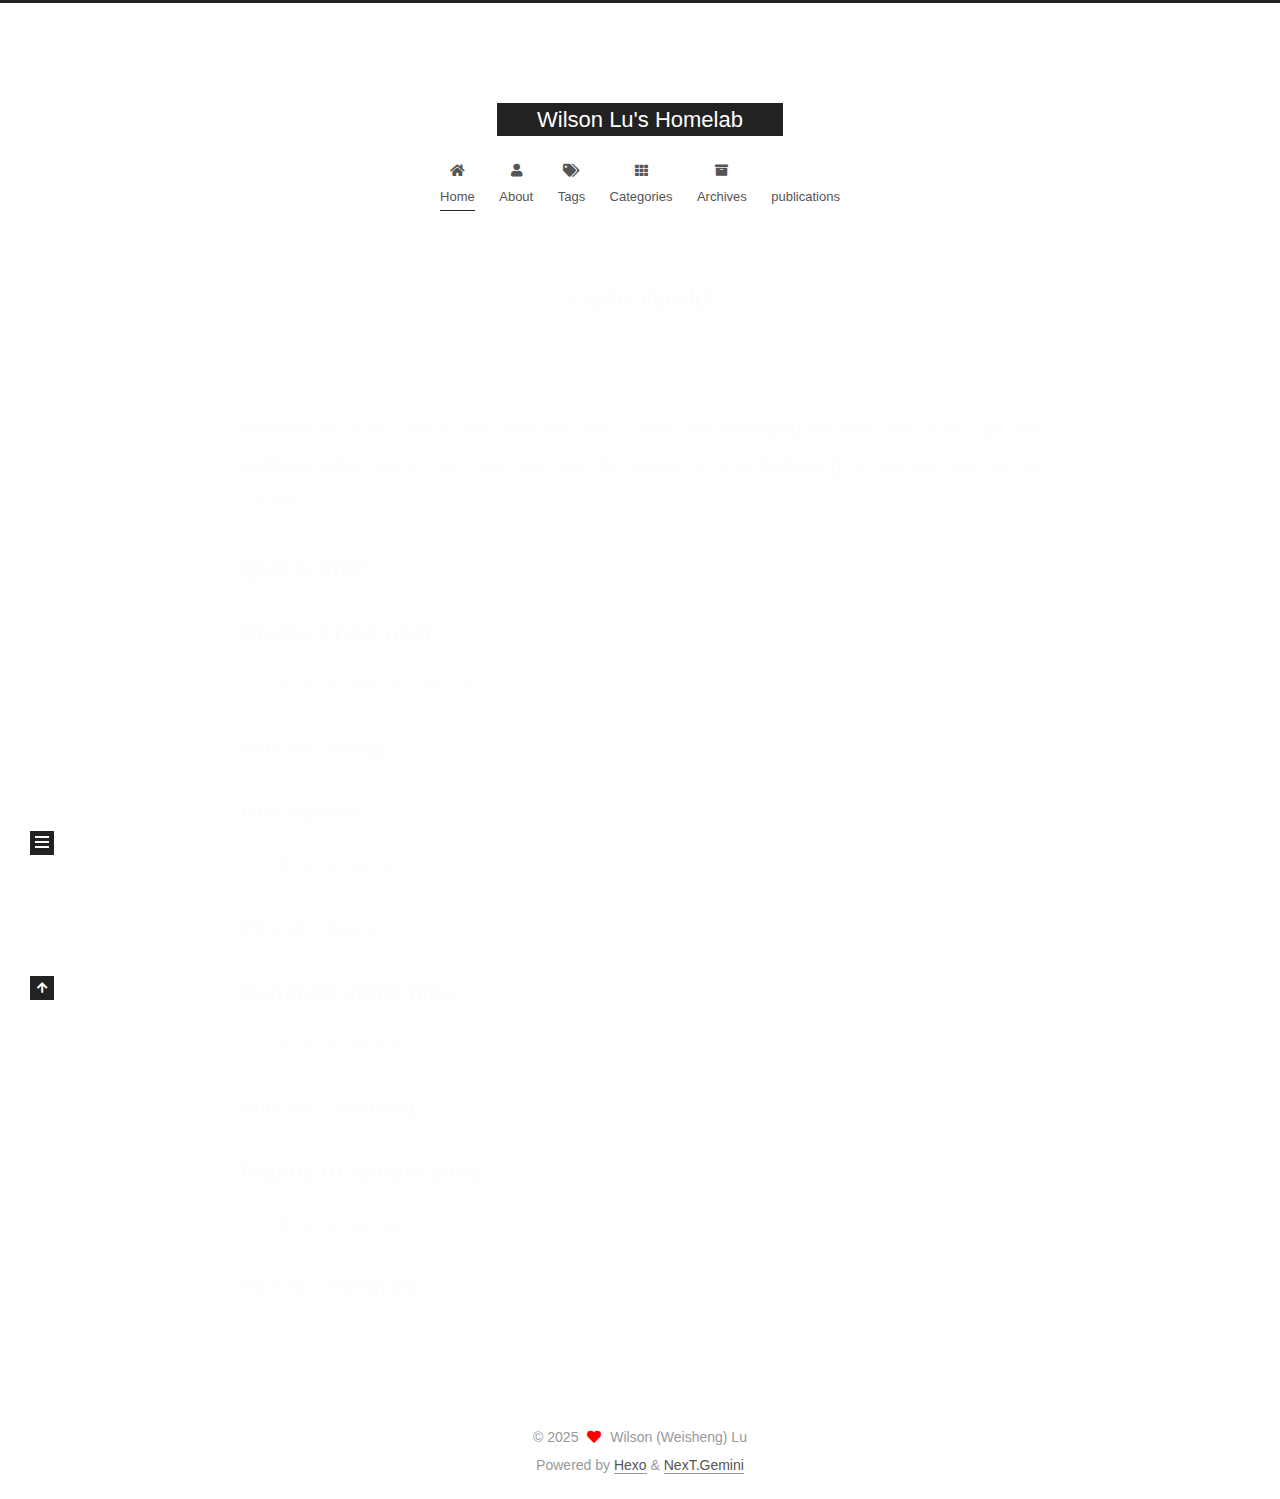
<file: index.html>
<!DOCTYPE html>
<html lang="en">
<head>
  <meta charset="UTF-8">
<meta name="viewport" content="width=device-width, initial-scale=1, maximum-scale=2">
<meta name="theme-color" content="#222">
<meta name="generator" content="Hexo 7.3.0">
  <link rel="apple-touch-icon" sizes="180x180" href="/images/apple-touch-icon-next.png">
  <link rel="icon" type="image/png" sizes="32x32" href="/images/favicon-32x32-next.png">
  <link rel="icon" type="image/png" sizes="16x16" href="/images/favicon-16x16-next.png">
  <link rel="mask-icon" href="/images/logo.svg" color="#222">

<link rel="stylesheet" href="/css/main.css">


<link rel="stylesheet" href="/lib/font-awesome/css/all.min.css">

<script id="hexo-configurations">
    var NexT = window.NexT || {};
    var CONFIG = {"hostname":"wilsonlu.github.io","root":"/","scheme":"Gemini","version":"7.8.0","exturl":false,"sidebar":{"position":"left","display":"post","padding":18,"offset":12,"onmobile":false},"copycode":{"enable":false,"show_result":false,"style":null},"back2top":{"enable":true,"sidebar":false,"scrollpercent":false},"bookmark":{"enable":false,"color":"#222","save":"auto"},"fancybox":false,"mediumzoom":false,"lazyload":false,"pangu":false,"comments":{"style":"tabs","active":null,"storage":true,"lazyload":false,"nav":null},"algolia":{"hits":{"per_page":10},"labels":{"input_placeholder":"Search for Posts","hits_empty":"We didn't find any results for the search: ${query}","hits_stats":"${hits} results found in ${time} ms"}},"localsearch":{"enable":false,"trigger":"auto","top_n_per_article":1,"unescape":false,"preload":false},"motion":{"enable":true,"async":false,"transition":{"post_block":"fadeIn","post_header":"slideDownIn","post_body":"slideDownIn","coll_header":"slideLeftIn","sidebar":"slideUpIn"}}};
  </script>

  <meta property="og:type" content="website">
<meta property="og:title" content="Wilson Lu&#39;s Homelab">
<meta property="og:url" content="https://wilsonlu.github.io/index.html">
<meta property="og:site_name" content="Wilson Lu&#39;s Homelab">
<meta property="og:locale" content="en_US">
<meta property="article:author" content="Wilson (Weisheng) Lu">
<meta name="twitter:card" content="summary">

<link rel="canonical" href="https://wilsonlu.github.io/">


<script id="page-configurations">
  // https://hexo.io/docs/variables.html
  CONFIG.page = {
    sidebar: "",
    isHome : true,
    isPost : false,
    lang   : 'en'
  };
</script>

  <title>Wilson Lu's Homelab</title>
  






  <noscript>
  <style>
  .use-motion .brand,
  .use-motion .menu-item,
  .sidebar-inner,
  .use-motion .post-block,
  .use-motion .pagination,
  .use-motion .comments,
  .use-motion .post-header,
  .use-motion .post-body,
  .use-motion .collection-header { opacity: initial; }

  .use-motion .site-title,
  .use-motion .site-subtitle {
    opacity: initial;
    top: initial;
  }

  .use-motion .logo-line-before i { left: initial; }
  .use-motion .logo-line-after i { right: initial; }
  </style>
</noscript>

</head>

<body itemscope itemtype="http://schema.org/WebPage">
  <div class="container use-motion">
    <div class="headband"></div>

    <header class="header" itemscope itemtype="http://schema.org/WPHeader">
      <div class="header-inner"><div class="site-brand-container">
  <div class="site-nav-toggle">
    <div class="toggle" aria-label="Toggle navigation bar">
      <span class="toggle-line toggle-line-first"></span>
      <span class="toggle-line toggle-line-middle"></span>
      <span class="toggle-line toggle-line-last"></span>
    </div>
  </div>

  <div class="site-meta">

    <a href="/" class="brand" rel="start">
      <span class="logo-line-before"><i></i></span>
      <h1 class="site-title">Wilson Lu's Homelab</h1>
      <span class="logo-line-after"><i></i></span>
    </a>
  </div>

  <div class="site-nav-right">
    <div class="toggle popup-trigger">
    </div>
  </div>
</div>




<nav class="site-nav">
  <ul id="menu" class="main-menu menu">
        <li class="menu-item menu-item-home">

    <a href="/" rel="section"><i class="fa fa-home fa-fw"></i>Home</a>

  </li>
        <li class="menu-item menu-item-about">

    <a href="/about/" rel="section"><i class="fa fa-user fa-fw"></i>About</a>

  </li>
        <li class="menu-item menu-item-tags">

    <a href="/tags/" rel="section"><i class="fa fa-tags fa-fw"></i>Tags</a>

  </li>
        <li class="menu-item menu-item-categories">

    <a href="/categories/" rel="section"><i class="fa fa-th fa-fw"></i>Categories</a>

  </li>
        <li class="menu-item menu-item-archives">

    <a href="/archives/" rel="section"><i class="fa fa-archive fa-fw"></i>Archives</a>

  </li>
        <li class="menu-item menu-item-publications">

    <a href="/publications/" rel="section"><i class="fa fa-pub fa-fw"></i>publications</a>

  </li>
  </ul>
</nav>




</div>
    </header>

    
  <div class="back-to-top">
    <i class="fa fa-arrow-up"></i>
    <span>0%</span>
  </div>


    <main class="main">
      <div class="main-inner">
        <div class="content-wrap">
          

          <div class="content index posts-expand">
            
      
  
  
  <article itemscope itemtype="http://schema.org/Article" class="post-block" lang="en">
    <link itemprop="mainEntityOfPage" href="https://wilsonlu.github.io/2025/02/13/hello-world/">

    <span hidden itemprop="author" itemscope itemtype="http://schema.org/Person">
      <meta itemprop="image" content="/uploads/avatar.jpg">
      <meta itemprop="name" content="Wilson (Weisheng) Lu">
      <meta itemprop="description" content="">
    </span>

    <span hidden itemprop="publisher" itemscope itemtype="http://schema.org/Organization">
      <meta itemprop="name" content="Wilson Lu's Homelab">
    </span>
      <header class="post-header">
        <h2 class="post-title" itemprop="name headline">
          
            <a href="/2025/02/13/hello-world/" class="post-title-link" itemprop="url">Hello World</a>
        </h2>

        <div class="post-meta">
            <span class="post-meta-item">
              <span class="post-meta-item-icon">
                <i class="far fa-calendar"></i>
              </span>
              <span class="post-meta-item-text">Posted on</span>

              <time title="Created: 2025-02-13 14:29:25" itemprop="dateCreated datePublished" datetime="2025-02-13T14:29:25-06:00">2025-02-13</time>
            </span>

          

        </div>
      </header>

    
    
    
    <div class="post-body" itemprop="articleBody">

      
          <p>Welcome to <a target="_blank" rel="noopener" href="https://hexo.io/">Hexo</a>! This is your very first post. Check <a target="_blank" rel="noopener" href="https://hexo.io/docs/">documentation</a> for more info. If you get any problems when using Hexo, you can find the answer in <a target="_blank" rel="noopener" href="https://hexo.io/docs/troubleshooting.html">troubleshooting</a> or you can ask me on <a target="_blank" rel="noopener" href="https://github.com/hexojs/hexo/issues">GitHub</a>.</p>
<h2 id="Quick-Start"><a href="#Quick-Start" class="headerlink" title="Quick Start"></a>Quick Start</h2><h3 id="Create-a-new-post"><a href="#Create-a-new-post" class="headerlink" title="Create a new post"></a>Create a new post</h3><figure class="highlight bash"><table><tr><td class="gutter"><pre><span class="line">1</span><br></pre></td><td class="code"><pre><span class="line">$ hexo new <span class="string">&quot;My New Post&quot;</span></span><br></pre></td></tr></table></figure>

<p>More info: <a target="_blank" rel="noopener" href="https://hexo.io/docs/writing.html">Writing</a></p>
<h3 id="Run-server"><a href="#Run-server" class="headerlink" title="Run server"></a>Run server</h3><figure class="highlight bash"><table><tr><td class="gutter"><pre><span class="line">1</span><br></pre></td><td class="code"><pre><span class="line">$ hexo server</span><br></pre></td></tr></table></figure>

<p>More info: <a target="_blank" rel="noopener" href="https://hexo.io/docs/server.html">Server</a></p>
<h3 id="Generate-static-files"><a href="#Generate-static-files" class="headerlink" title="Generate static files"></a>Generate static files</h3><figure class="highlight bash"><table><tr><td class="gutter"><pre><span class="line">1</span><br></pre></td><td class="code"><pre><span class="line">$ hexo generate</span><br></pre></td></tr></table></figure>

<p>More info: <a target="_blank" rel="noopener" href="https://hexo.io/docs/generating.html">Generating</a></p>
<h3 id="Deploy-to-remote-sites"><a href="#Deploy-to-remote-sites" class="headerlink" title="Deploy to remote sites"></a>Deploy to remote sites</h3><figure class="highlight bash"><table><tr><td class="gutter"><pre><span class="line">1</span><br></pre></td><td class="code"><pre><span class="line">$ hexo deploy</span><br></pre></td></tr></table></figure>

<p>More info: <a target="_blank" rel="noopener" href="https://hexo.io/docs/one-command-deployment.html">Deployment</a></p>

      
    </div>

    
    
    
      <footer class="post-footer">
        <div class="post-eof"></div>
      </footer>
  </article>
  
  
  


  



          </div>
          

<script>
  window.addEventListener('tabs:register', () => {
    let { activeClass } = CONFIG.comments;
    if (CONFIG.comments.storage) {
      activeClass = localStorage.getItem('comments_active') || activeClass;
    }
    if (activeClass) {
      let activeTab = document.querySelector(`a[href="#comment-${activeClass}"]`);
      if (activeTab) {
        activeTab.click();
      }
    }
  });
  if (CONFIG.comments.storage) {
    window.addEventListener('tabs:click', event => {
      if (!event.target.matches('.tabs-comment .tab-content .tab-pane')) return;
      let commentClass = event.target.classList[1];
      localStorage.setItem('comments_active', commentClass);
    });
  }
</script>

        </div>
          
  
  <div class="toggle sidebar-toggle">
    <span class="toggle-line toggle-line-first"></span>
    <span class="toggle-line toggle-line-middle"></span>
    <span class="toggle-line toggle-line-last"></span>
  </div>

  <aside class="sidebar">
    <div class="sidebar-inner">

      <ul class="sidebar-nav motion-element">
        <li class="sidebar-nav-toc">
          Table of Contents
        </li>
        <li class="sidebar-nav-overview">
          Overview
        </li>
      </ul>

      <!--noindex-->
      <div class="post-toc-wrap sidebar-panel">
      </div>
      <!--/noindex-->

      <div class="site-overview-wrap sidebar-panel">
        <div class="site-author motion-element" itemprop="author" itemscope itemtype="http://schema.org/Person">
    <img class="site-author-image" itemprop="image" alt="Wilson (Weisheng) Lu"
      src="/uploads/avatar.jpg">
  <p class="site-author-name" itemprop="name">Wilson (Weisheng) Lu</p>
  <div class="site-description" itemprop="description"></div>
</div>
<div class="site-state-wrap motion-element">
  <nav class="site-state">
      <div class="site-state-item site-state-posts">
          <a href="/archives/">
        
          <span class="site-state-item-count">1</span>
          <span class="site-state-item-name">posts</span>
        </a>
      </div>
  </nav>
</div>
  <div class="links-of-author motion-element">
      <span class="links-of-author-item">
        <a href="https://github.com/weishenglu93" title="GitHub → https:&#x2F;&#x2F;github.com&#x2F;weishenglu93" rel="noopener" target="_blank"><i class="fab fa-github fa-fw"></i>GitHub</a>
      </span>
      <span class="links-of-author-item">
        <a href="mailto:cpulws1993@gmail.com" title="E-Mail → mailto:cpulws1993@gmail.com" rel="noopener" target="_blank"><i class="fa fa-envelope fa-fw"></i>E-Mail</a>
      </span>
      <span class="links-of-author-item">
        <a href="https://x.com/weishenglu93" title="X (Twitter) → https:&#x2F;&#x2F;x.com&#x2F;weishenglu93" rel="noopener" target="_blank"><i class="fab fa-twitter fa-fw"></i>X (Twitter)</a>
      </span>
  </div>



      </div>

    </div>
  </aside>
  <div id="sidebar-dimmer"></div>


      </div>
    </main>

    <footer class="footer">
      <div class="footer-inner">
        

        

<div class="copyright">
  
  &copy; 
  <span itemprop="copyrightYear">2025</span>
  <span class="with-love">
    <i class="fa fa-heart"></i>
  </span>
  <span class="author" itemprop="copyrightHolder">Wilson (Weisheng) Lu</span>
</div>
  <div class="powered-by">Powered by <a href="https://hexo.io/" class="theme-link" rel="noopener" target="_blank">Hexo</a> & <a href="https://theme-next.org/" class="theme-link" rel="noopener" target="_blank">NexT.Gemini</a>
  </div>

        








      </div>
    </footer>
  </div>

  
  <script src="/lib/anime.min.js"></script>
  <script src="/lib/velocity/velocity.min.js"></script>
  <script src="/lib/velocity/velocity.ui.min.js"></script>

<script src="/js/utils.js"></script>

<script src="/js/motion.js"></script>


<script src="/js/schemes/pisces.js"></script>


<script src="/js/next-boot.js"></script>




  















  

  

</body>
</html>
</file>
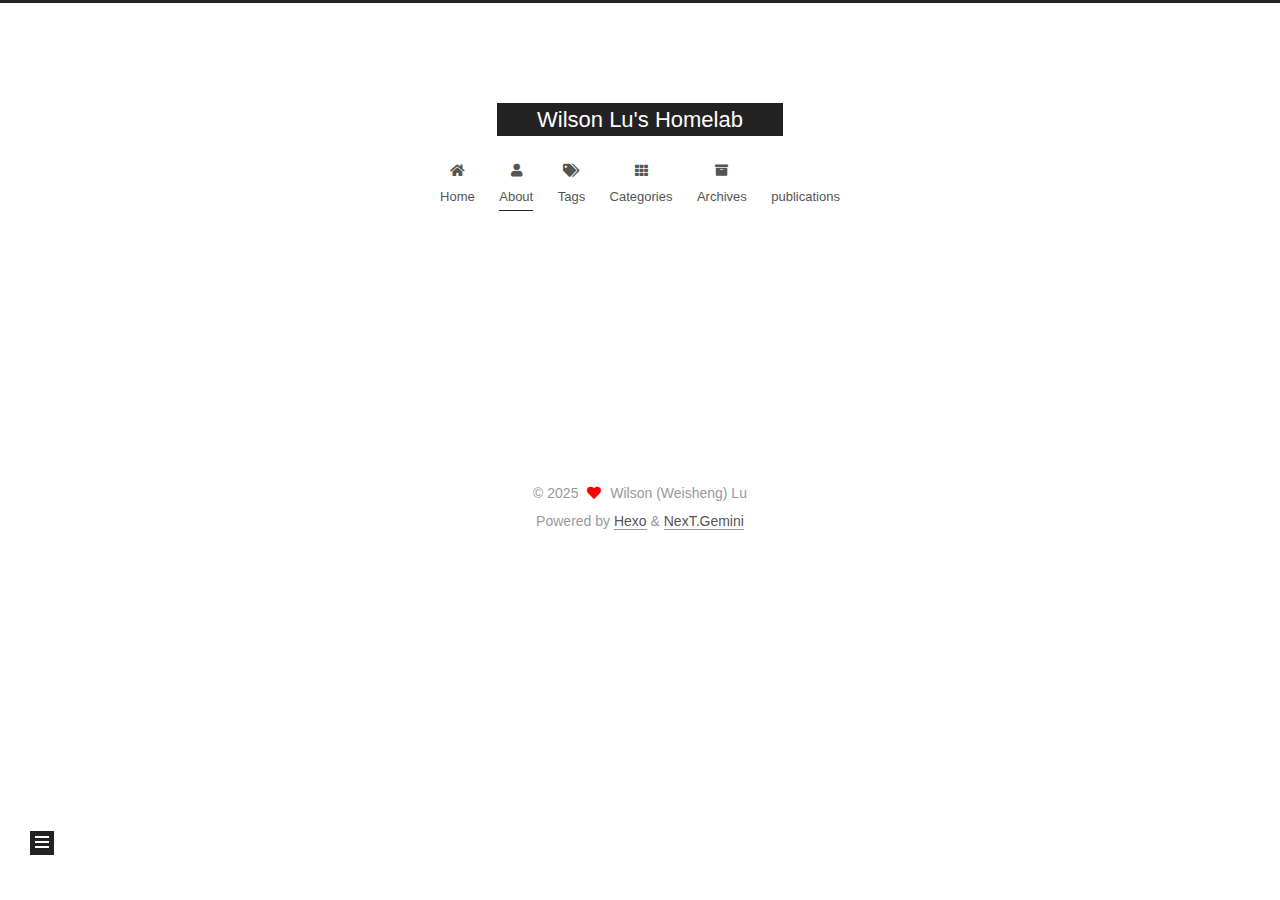
<file: about/index.html>
<!DOCTYPE html>
<html lang="en">
<head>
  <meta charset="UTF-8">
<meta name="viewport" content="width=device-width, initial-scale=1, maximum-scale=2">
<meta name="theme-color" content="#222">
<meta name="generator" content="Hexo 7.3.0">
  <link rel="apple-touch-icon" sizes="180x180" href="/images/apple-touch-icon-next.png">
  <link rel="icon" type="image/png" sizes="32x32" href="/images/favicon-32x32-next.png">
  <link rel="icon" type="image/png" sizes="16x16" href="/images/favicon-16x16-next.png">
  <link rel="mask-icon" href="/images/logo.svg" color="#222">

<link rel="stylesheet" href="/css/main.css">


<link rel="stylesheet" href="/lib/font-awesome/css/all.min.css">

<script id="hexo-configurations">
    var NexT = window.NexT || {};
    var CONFIG = {"hostname":"wilsonlu.github.io","root":"/","scheme":"Gemini","version":"7.8.0","exturl":false,"sidebar":{"position":"left","display":"post","padding":18,"offset":12,"onmobile":false},"copycode":{"enable":false,"show_result":false,"style":null},"back2top":{"enable":true,"sidebar":false,"scrollpercent":false},"bookmark":{"enable":false,"color":"#222","save":"auto"},"fancybox":false,"mediumzoom":false,"lazyload":false,"pangu":false,"comments":{"style":"tabs","active":null,"storage":true,"lazyload":false,"nav":null},"algolia":{"hits":{"per_page":10},"labels":{"input_placeholder":"Search for Posts","hits_empty":"We didn't find any results for the search: ${query}","hits_stats":"${hits} results found in ${time} ms"}},"localsearch":{"enable":false,"trigger":"auto","top_n_per_article":1,"unescape":false,"preload":false},"motion":{"enable":true,"async":false,"transition":{"post_block":"fadeIn","post_header":"slideDownIn","post_body":"slideDownIn","coll_header":"slideLeftIn","sidebar":"slideUpIn"}}};
  </script>

  <meta property="og:type" content="website">
<meta property="og:title" content="About">
<meta property="og:url" content="https://wilsonlu.github.io/about/index.html">
<meta property="og:site_name" content="Wilson Lu&#39;s Homelab">
<meta property="og:locale" content="en_US">
<meta property="article:published_time" content="2025-02-13T21:58:08.000Z">
<meta property="article:modified_time" content="2025-02-13T21:58:28.847Z">
<meta property="article:author" content="Wilson (Weisheng) Lu">
<meta name="twitter:card" content="summary">

<link rel="canonical" href="https://wilsonlu.github.io/about/">


<script id="page-configurations">
  // https://hexo.io/docs/variables.html
  CONFIG.page = {
    sidebar: "",
    isHome : false,
    isPost : false,
    lang   : 'en'
  };
</script>

  <title>About | Wilson Lu's Homelab
</title>
  






  <noscript>
  <style>
  .use-motion .brand,
  .use-motion .menu-item,
  .sidebar-inner,
  .use-motion .post-block,
  .use-motion .pagination,
  .use-motion .comments,
  .use-motion .post-header,
  .use-motion .post-body,
  .use-motion .collection-header { opacity: initial; }

  .use-motion .site-title,
  .use-motion .site-subtitle {
    opacity: initial;
    top: initial;
  }

  .use-motion .logo-line-before i { left: initial; }
  .use-motion .logo-line-after i { right: initial; }
  </style>
</noscript>

</head>

<body itemscope itemtype="http://schema.org/WebPage">
  <div class="container use-motion">
    <div class="headband"></div>

    <header class="header" itemscope itemtype="http://schema.org/WPHeader">
      <div class="header-inner"><div class="site-brand-container">
  <div class="site-nav-toggle">
    <div class="toggle" aria-label="Toggle navigation bar">
      <span class="toggle-line toggle-line-first"></span>
      <span class="toggle-line toggle-line-middle"></span>
      <span class="toggle-line toggle-line-last"></span>
    </div>
  </div>

  <div class="site-meta">

    <a href="/" class="brand" rel="start">
      <span class="logo-line-before"><i></i></span>
      <h1 class="site-title">Wilson Lu's Homelab</h1>
      <span class="logo-line-after"><i></i></span>
    </a>
  </div>

  <div class="site-nav-right">
    <div class="toggle popup-trigger">
    </div>
  </div>
</div>




<nav class="site-nav">
  <ul id="menu" class="main-menu menu">
        <li class="menu-item menu-item-home">

    <a href="/" rel="section"><i class="fa fa-home fa-fw"></i>Home</a>

  </li>
        <li class="menu-item menu-item-about">

    <a href="/about/" rel="section"><i class="fa fa-user fa-fw"></i>About</a>

  </li>
        <li class="menu-item menu-item-tags">

    <a href="/tags/" rel="section"><i class="fa fa-tags fa-fw"></i>Tags</a>

  </li>
        <li class="menu-item menu-item-categories">

    <a href="/categories/" rel="section"><i class="fa fa-th fa-fw"></i>Categories</a>

  </li>
        <li class="menu-item menu-item-archives">

    <a href="/archives/" rel="section"><i class="fa fa-archive fa-fw"></i>Archives</a>

  </li>
        <li class="menu-item menu-item-publications">

    <a href="/publications/" rel="section"><i class="fa fa-pub fa-fw"></i>publications</a>

  </li>
  </ul>
</nav>




</div>
    </header>

    
  <div class="back-to-top">
    <i class="fa fa-arrow-up"></i>
    <span>0%</span>
  </div>


    <main class="main">
      <div class="main-inner">
        <div class="content-wrap">
          
  
  

          <div class="content page posts-expand">
            

    
    
    
    <div class="post-block" lang="en">
      <header class="post-header">

<h1 class="post-title" itemprop="name headline">About
</h1>

<div class="post-meta">
  

</div>

</header>

      
      
      
      <div class="post-body">
          
      </div>
      
      
      
    </div>
    

    
    
    


          </div>
          

<script>
  window.addEventListener('tabs:register', () => {
    let { activeClass } = CONFIG.comments;
    if (CONFIG.comments.storage) {
      activeClass = localStorage.getItem('comments_active') || activeClass;
    }
    if (activeClass) {
      let activeTab = document.querySelector(`a[href="#comment-${activeClass}"]`);
      if (activeTab) {
        activeTab.click();
      }
    }
  });
  if (CONFIG.comments.storage) {
    window.addEventListener('tabs:click', event => {
      if (!event.target.matches('.tabs-comment .tab-content .tab-pane')) return;
      let commentClass = event.target.classList[1];
      localStorage.setItem('comments_active', commentClass);
    });
  }
</script>

        </div>
          
  
  <div class="toggle sidebar-toggle">
    <span class="toggle-line toggle-line-first"></span>
    <span class="toggle-line toggle-line-middle"></span>
    <span class="toggle-line toggle-line-last"></span>
  </div>

  <aside class="sidebar">
    <div class="sidebar-inner">

      <ul class="sidebar-nav motion-element">
        <li class="sidebar-nav-toc">
          Table of Contents
        </li>
        <li class="sidebar-nav-overview">
          Overview
        </li>
      </ul>

      <!--noindex-->
      <div class="post-toc-wrap sidebar-panel">
      </div>
      <!--/noindex-->

      <div class="site-overview-wrap sidebar-panel">
        <div class="site-author motion-element" itemprop="author" itemscope itemtype="http://schema.org/Person">
    <img class="site-author-image" itemprop="image" alt="Wilson (Weisheng) Lu"
      src="/uploads/avatar.jpg">
  <p class="site-author-name" itemprop="name">Wilson (Weisheng) Lu</p>
  <div class="site-description" itemprop="description"></div>
</div>
<div class="site-state-wrap motion-element">
  <nav class="site-state">
      <div class="site-state-item site-state-posts">
          <a href="/archives/">
        
          <span class="site-state-item-count">1</span>
          <span class="site-state-item-name">posts</span>
        </a>
      </div>
  </nav>
</div>
  <div class="links-of-author motion-element">
      <span class="links-of-author-item">
        <a href="https://github.com/weishenglu93" title="GitHub → https:&#x2F;&#x2F;github.com&#x2F;weishenglu93" rel="noopener" target="_blank"><i class="fab fa-github fa-fw"></i>GitHub</a>
      </span>
      <span class="links-of-author-item">
        <a href="mailto:cpulws1993@gmail.com" title="E-Mail → mailto:cpulws1993@gmail.com" rel="noopener" target="_blank"><i class="fa fa-envelope fa-fw"></i>E-Mail</a>
      </span>
      <span class="links-of-author-item">
        <a href="https://x.com/weishenglu93" title="X (Twitter) → https:&#x2F;&#x2F;x.com&#x2F;weishenglu93" rel="noopener" target="_blank"><i class="fab fa-twitter fa-fw"></i>X (Twitter)</a>
      </span>
  </div>



      </div>

    </div>
  </aside>
  <div id="sidebar-dimmer"></div>


      </div>
    </main>

    <footer class="footer">
      <div class="footer-inner">
        

        

<div class="copyright">
  
  &copy; 
  <span itemprop="copyrightYear">2025</span>
  <span class="with-love">
    <i class="fa fa-heart"></i>
  </span>
  <span class="author" itemprop="copyrightHolder">Wilson (Weisheng) Lu</span>
</div>
  <div class="powered-by">Powered by <a href="https://hexo.io/" class="theme-link" rel="noopener" target="_blank">Hexo</a> & <a href="https://theme-next.org/" class="theme-link" rel="noopener" target="_blank">NexT.Gemini</a>
  </div>

        








      </div>
    </footer>
  </div>

  
  <script src="/lib/anime.min.js"></script>
  <script src="/lib/velocity/velocity.min.js"></script>
  <script src="/lib/velocity/velocity.ui.min.js"></script>

<script src="/js/utils.js"></script>

<script src="/js/motion.js"></script>


<script src="/js/schemes/pisces.js"></script>


<script src="/js/next-boot.js"></script>




  















  

  

</body>
</html>
</file>
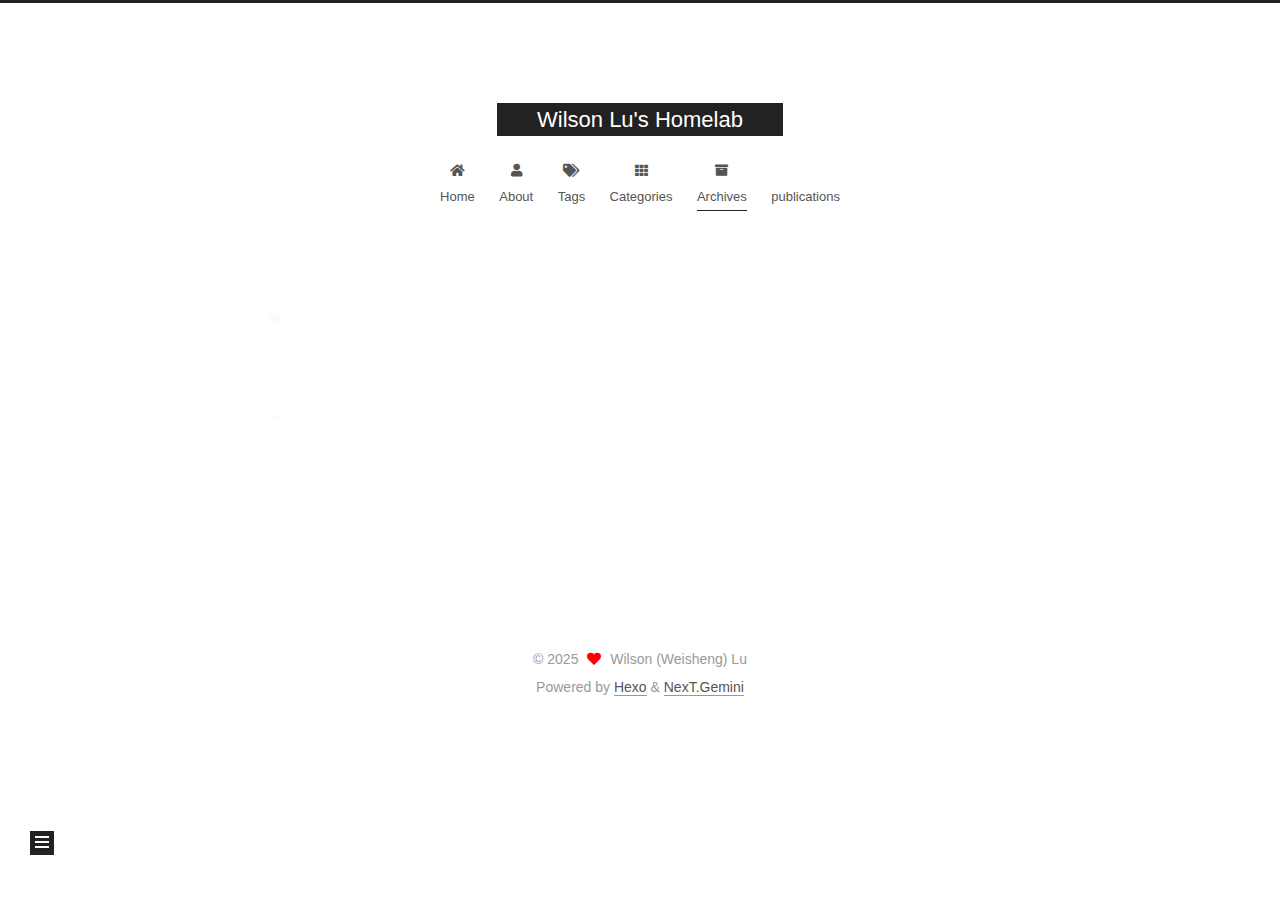
<file: archives/index.html>
<!DOCTYPE html>
<html lang="en">
<head>
  <meta charset="UTF-8">
<meta name="viewport" content="width=device-width, initial-scale=1, maximum-scale=2">
<meta name="theme-color" content="#222">
<meta name="generator" content="Hexo 7.3.0">
  <link rel="apple-touch-icon" sizes="180x180" href="/images/apple-touch-icon-next.png">
  <link rel="icon" type="image/png" sizes="32x32" href="/images/favicon-32x32-next.png">
  <link rel="icon" type="image/png" sizes="16x16" href="/images/favicon-16x16-next.png">
  <link rel="mask-icon" href="/images/logo.svg" color="#222">

<link rel="stylesheet" href="/css/main.css">


<link rel="stylesheet" href="/lib/font-awesome/css/all.min.css">

<script id="hexo-configurations">
    var NexT = window.NexT || {};
    var CONFIG = {"hostname":"wilsonlu.github.io","root":"/","scheme":"Gemini","version":"7.8.0","exturl":false,"sidebar":{"position":"left","display":"post","padding":18,"offset":12,"onmobile":false},"copycode":{"enable":false,"show_result":false,"style":null},"back2top":{"enable":true,"sidebar":false,"scrollpercent":false},"bookmark":{"enable":false,"color":"#222","save":"auto"},"fancybox":false,"mediumzoom":false,"lazyload":false,"pangu":false,"comments":{"style":"tabs","active":null,"storage":true,"lazyload":false,"nav":null},"algolia":{"hits":{"per_page":10},"labels":{"input_placeholder":"Search for Posts","hits_empty":"We didn't find any results for the search: ${query}","hits_stats":"${hits} results found in ${time} ms"}},"localsearch":{"enable":false,"trigger":"auto","top_n_per_article":1,"unescape":false,"preload":false},"motion":{"enable":true,"async":false,"transition":{"post_block":"fadeIn","post_header":"slideDownIn","post_body":"slideDownIn","coll_header":"slideLeftIn","sidebar":"slideUpIn"}}};
  </script>

  <meta property="og:type" content="website">
<meta property="og:title" content="Wilson Lu&#39;s Homelab">
<meta property="og:url" content="https://wilsonlu.github.io/archives/index.html">
<meta property="og:site_name" content="Wilson Lu&#39;s Homelab">
<meta property="og:locale" content="en_US">
<meta property="article:author" content="Wilson (Weisheng) Lu">
<meta name="twitter:card" content="summary">

<link rel="canonical" href="https://wilsonlu.github.io/archives/">


<script id="page-configurations">
  // https://hexo.io/docs/variables.html
  CONFIG.page = {
    sidebar: "",
    isHome : false,
    isPost : false,
    lang   : 'en'
  };
</script>

  <title>Archive | Wilson Lu's Homelab</title>
  






  <noscript>
  <style>
  .use-motion .brand,
  .use-motion .menu-item,
  .sidebar-inner,
  .use-motion .post-block,
  .use-motion .pagination,
  .use-motion .comments,
  .use-motion .post-header,
  .use-motion .post-body,
  .use-motion .collection-header { opacity: initial; }

  .use-motion .site-title,
  .use-motion .site-subtitle {
    opacity: initial;
    top: initial;
  }

  .use-motion .logo-line-before i { left: initial; }
  .use-motion .logo-line-after i { right: initial; }
  </style>
</noscript>

</head>

<body itemscope itemtype="http://schema.org/WebPage">
  <div class="container use-motion">
    <div class="headband"></div>

    <header class="header" itemscope itemtype="http://schema.org/WPHeader">
      <div class="header-inner"><div class="site-brand-container">
  <div class="site-nav-toggle">
    <div class="toggle" aria-label="Toggle navigation bar">
      <span class="toggle-line toggle-line-first"></span>
      <span class="toggle-line toggle-line-middle"></span>
      <span class="toggle-line toggle-line-last"></span>
    </div>
  </div>

  <div class="site-meta">

    <a href="/" class="brand" rel="start">
      <span class="logo-line-before"><i></i></span>
      <h1 class="site-title">Wilson Lu's Homelab</h1>
      <span class="logo-line-after"><i></i></span>
    </a>
  </div>

  <div class="site-nav-right">
    <div class="toggle popup-trigger">
    </div>
  </div>
</div>




<nav class="site-nav">
  <ul id="menu" class="main-menu menu">
        <li class="menu-item menu-item-home">

    <a href="/" rel="section"><i class="fa fa-home fa-fw"></i>Home</a>

  </li>
        <li class="menu-item menu-item-about">

    <a href="/about/" rel="section"><i class="fa fa-user fa-fw"></i>About</a>

  </li>
        <li class="menu-item menu-item-tags">

    <a href="/tags/" rel="section"><i class="fa fa-tags fa-fw"></i>Tags</a>

  </li>
        <li class="menu-item menu-item-categories">

    <a href="/categories/" rel="section"><i class="fa fa-th fa-fw"></i>Categories</a>

  </li>
        <li class="menu-item menu-item-archives">

    <a href="/archives/" rel="section"><i class="fa fa-archive fa-fw"></i>Archives</a>

  </li>
        <li class="menu-item menu-item-publications">

    <a href="/publications/" rel="section"><i class="fa fa-pub fa-fw"></i>publications</a>

  </li>
  </ul>
</nav>




</div>
    </header>

    
  <div class="back-to-top">
    <i class="fa fa-arrow-up"></i>
    <span>0%</span>
  </div>


    <main class="main">
      <div class="main-inner">
        <div class="content-wrap">
          

          <div class="content archive">
            

  
  
  
  <div class="post-block">
    <div class="posts-collapse">
      <div class="collection-title">
        <span class="collection-header">Um..! 1 post. Keep on posting.</span>
      </div>

      
    <div class="collection-year">
      <span class="collection-header">2025</span>
    </div>

  <article itemscope itemtype="http://schema.org/Article">
    <header class="post-header">

      <div class="post-meta">
        <time itemprop="dateCreated"
              datetime="2025-02-13T14:29:25-06:00"
              content="2025-02-13">
          02-13
        </time>
      </div>

      <div class="post-title">
          <a class="post-title-link" href="/2025/02/13/hello-world/" itemprop="url">
            <span itemprop="name">Hello World</span>
          </a>
      </div>

    </header>
  </article>


    </div>
  </div>
  
  
  

  



          </div>
          

<script>
  window.addEventListener('tabs:register', () => {
    let { activeClass } = CONFIG.comments;
    if (CONFIG.comments.storage) {
      activeClass = localStorage.getItem('comments_active') || activeClass;
    }
    if (activeClass) {
      let activeTab = document.querySelector(`a[href="#comment-${activeClass}"]`);
      if (activeTab) {
        activeTab.click();
      }
    }
  });
  if (CONFIG.comments.storage) {
    window.addEventListener('tabs:click', event => {
      if (!event.target.matches('.tabs-comment .tab-content .tab-pane')) return;
      let commentClass = event.target.classList[1];
      localStorage.setItem('comments_active', commentClass);
    });
  }
</script>

        </div>
          
  
  <div class="toggle sidebar-toggle">
    <span class="toggle-line toggle-line-first"></span>
    <span class="toggle-line toggle-line-middle"></span>
    <span class="toggle-line toggle-line-last"></span>
  </div>

  <aside class="sidebar">
    <div class="sidebar-inner">

      <ul class="sidebar-nav motion-element">
        <li class="sidebar-nav-toc">
          Table of Contents
        </li>
        <li class="sidebar-nav-overview">
          Overview
        </li>
      </ul>

      <!--noindex-->
      <div class="post-toc-wrap sidebar-panel">
      </div>
      <!--/noindex-->

      <div class="site-overview-wrap sidebar-panel">
        <div class="site-author motion-element" itemprop="author" itemscope itemtype="http://schema.org/Person">
    <img class="site-author-image" itemprop="image" alt="Wilson (Weisheng) Lu"
      src="/uploads/avatar.jpg">
  <p class="site-author-name" itemprop="name">Wilson (Weisheng) Lu</p>
  <div class="site-description" itemprop="description"></div>
</div>
<div class="site-state-wrap motion-element">
  <nav class="site-state">
      <div class="site-state-item site-state-posts">
          <a href="/archives/">
        
          <span class="site-state-item-count">1</span>
          <span class="site-state-item-name">posts</span>
        </a>
      </div>
  </nav>
</div>
  <div class="links-of-author motion-element">
      <span class="links-of-author-item">
        <a href="https://github.com/weishenglu93" title="GitHub → https:&#x2F;&#x2F;github.com&#x2F;weishenglu93" rel="noopener" target="_blank"><i class="fab fa-github fa-fw"></i>GitHub</a>
      </span>
      <span class="links-of-author-item">
        <a href="mailto:cpulws1993@gmail.com" title="E-Mail → mailto:cpulws1993@gmail.com" rel="noopener" target="_blank"><i class="fa fa-envelope fa-fw"></i>E-Mail</a>
      </span>
      <span class="links-of-author-item">
        <a href="https://x.com/weishenglu93" title="X (Twitter) → https:&#x2F;&#x2F;x.com&#x2F;weishenglu93" rel="noopener" target="_blank"><i class="fab fa-twitter fa-fw"></i>X (Twitter)</a>
      </span>
  </div>



      </div>

    </div>
  </aside>
  <div id="sidebar-dimmer"></div>


      </div>
    </main>

    <footer class="footer">
      <div class="footer-inner">
        

        

<div class="copyright">
  
  &copy; 
  <span itemprop="copyrightYear">2025</span>
  <span class="with-love">
    <i class="fa fa-heart"></i>
  </span>
  <span class="author" itemprop="copyrightHolder">Wilson (Weisheng) Lu</span>
</div>
  <div class="powered-by">Powered by <a href="https://hexo.io/" class="theme-link" rel="noopener" target="_blank">Hexo</a> & <a href="https://theme-next.org/" class="theme-link" rel="noopener" target="_blank">NexT.Gemini</a>
  </div>

        








      </div>
    </footer>
  </div>

  
  <script src="/lib/anime.min.js"></script>
  <script src="/lib/velocity/velocity.min.js"></script>
  <script src="/lib/velocity/velocity.ui.min.js"></script>

<script src="/js/utils.js"></script>

<script src="/js/motion.js"></script>


<script src="/js/schemes/pisces.js"></script>


<script src="/js/next-boot.js"></script>




  















  

  

</body>
</html>
</file>
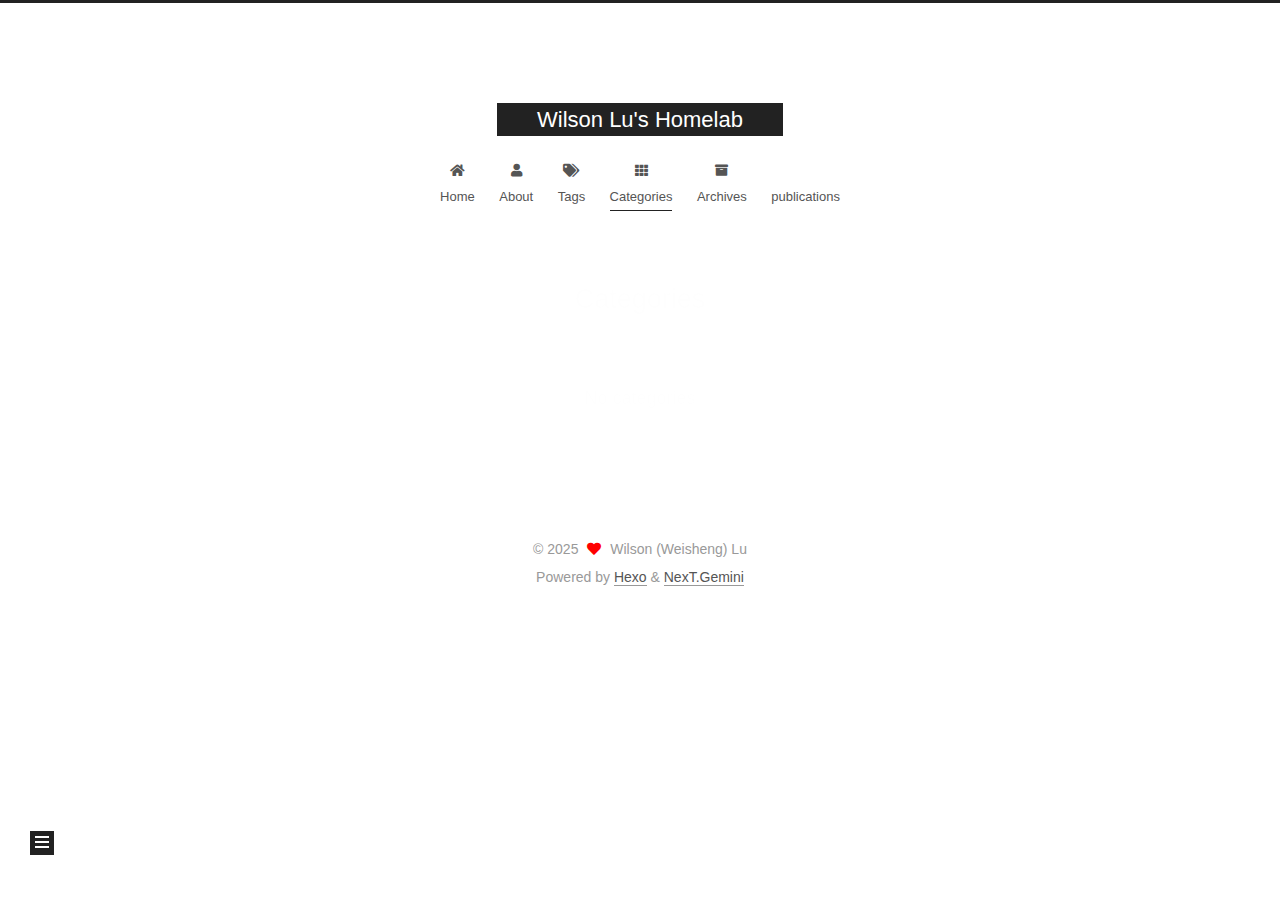
<file: categories/index.html>
<!DOCTYPE html>
<html lang="en">
<head>
  <meta charset="UTF-8">
<meta name="viewport" content="width=device-width, initial-scale=1, maximum-scale=2">
<meta name="theme-color" content="#222">
<meta name="generator" content="Hexo 7.3.0">
  <link rel="apple-touch-icon" sizes="180x180" href="/images/apple-touch-icon-next.png">
  <link rel="icon" type="image/png" sizes="32x32" href="/images/favicon-32x32-next.png">
  <link rel="icon" type="image/png" sizes="16x16" href="/images/favicon-16x16-next.png">
  <link rel="mask-icon" href="/images/logo.svg" color="#222">

<link rel="stylesheet" href="/css/main.css">


<link rel="stylesheet" href="/lib/font-awesome/css/all.min.css">

<script id="hexo-configurations">
    var NexT = window.NexT || {};
    var CONFIG = {"hostname":"wilsonlu.github.io","root":"/","scheme":"Gemini","version":"7.8.0","exturl":false,"sidebar":{"position":"left","display":"post","padding":18,"offset":12,"onmobile":false},"copycode":{"enable":false,"show_result":false,"style":null},"back2top":{"enable":true,"sidebar":false,"scrollpercent":false},"bookmark":{"enable":false,"color":"#222","save":"auto"},"fancybox":false,"mediumzoom":false,"lazyload":false,"pangu":false,"comments":{"style":"tabs","active":null,"storage":true,"lazyload":false,"nav":null},"algolia":{"hits":{"per_page":10},"labels":{"input_placeholder":"Search for Posts","hits_empty":"We didn't find any results for the search: ${query}","hits_stats":"${hits} results found in ${time} ms"}},"localsearch":{"enable":false,"trigger":"auto","top_n_per_article":1,"unescape":false,"preload":false},"motion":{"enable":true,"async":false,"transition":{"post_block":"fadeIn","post_header":"slideDownIn","post_body":"slideDownIn","coll_header":"slideLeftIn","sidebar":"slideUpIn"}}};
  </script>

  <meta property="og:type" content="website">
<meta property="og:title" content="Categories">
<meta property="og:url" content="https://wilsonlu.github.io/categories/index.html">
<meta property="og:site_name" content="Wilson Lu&#39;s Homelab">
<meta property="og:locale" content="en_US">
<meta property="article:published_time" content="2025-02-13T21:54:03.000Z">
<meta property="article:modified_time" content="2025-02-13T21:55:17.626Z">
<meta property="article:author" content="Wilson (Weisheng) Lu">
<meta name="twitter:card" content="summary">

<link rel="canonical" href="https://wilsonlu.github.io/categories/">


<script id="page-configurations">
  // https://hexo.io/docs/variables.html
  CONFIG.page = {
    sidebar: "",
    isHome : false,
    isPost : false,
    lang   : 'en'
  };
</script>

  <title>Categories | Wilson Lu's Homelab
</title>
  






  <noscript>
  <style>
  .use-motion .brand,
  .use-motion .menu-item,
  .sidebar-inner,
  .use-motion .post-block,
  .use-motion .pagination,
  .use-motion .comments,
  .use-motion .post-header,
  .use-motion .post-body,
  .use-motion .collection-header { opacity: initial; }

  .use-motion .site-title,
  .use-motion .site-subtitle {
    opacity: initial;
    top: initial;
  }

  .use-motion .logo-line-before i { left: initial; }
  .use-motion .logo-line-after i { right: initial; }
  </style>
</noscript>

</head>

<body itemscope itemtype="http://schema.org/WebPage">
  <div class="container use-motion">
    <div class="headband"></div>

    <header class="header" itemscope itemtype="http://schema.org/WPHeader">
      <div class="header-inner"><div class="site-brand-container">
  <div class="site-nav-toggle">
    <div class="toggle" aria-label="Toggle navigation bar">
      <span class="toggle-line toggle-line-first"></span>
      <span class="toggle-line toggle-line-middle"></span>
      <span class="toggle-line toggle-line-last"></span>
    </div>
  </div>

  <div class="site-meta">

    <a href="/" class="brand" rel="start">
      <span class="logo-line-before"><i></i></span>
      <h1 class="site-title">Wilson Lu's Homelab</h1>
      <span class="logo-line-after"><i></i></span>
    </a>
  </div>

  <div class="site-nav-right">
    <div class="toggle popup-trigger">
    </div>
  </div>
</div>




<nav class="site-nav">
  <ul id="menu" class="main-menu menu">
        <li class="menu-item menu-item-home">

    <a href="/" rel="section"><i class="fa fa-home fa-fw"></i>Home</a>

  </li>
        <li class="menu-item menu-item-about">

    <a href="/about/" rel="section"><i class="fa fa-user fa-fw"></i>About</a>

  </li>
        <li class="menu-item menu-item-tags">

    <a href="/tags/" rel="section"><i class="fa fa-tags fa-fw"></i>Tags</a>

  </li>
        <li class="menu-item menu-item-categories">

    <a href="/categories/" rel="section"><i class="fa fa-th fa-fw"></i>Categories</a>

  </li>
        <li class="menu-item menu-item-archives">

    <a href="/archives/" rel="section"><i class="fa fa-archive fa-fw"></i>Archives</a>

  </li>
        <li class="menu-item menu-item-publications">

    <a href="/publications/" rel="section"><i class="fa fa-pub fa-fw"></i>publications</a>

  </li>
  </ul>
</nav>




</div>
    </header>

    
  <div class="back-to-top">
    <i class="fa fa-arrow-up"></i>
    <span>0%</span>
  </div>


    <main class="main">
      <div class="main-inner">
        <div class="content-wrap">
          
  
  

          <div class="content page posts-expand">
            

    
    
    
    <div class="post-block" lang="en">
      <header class="post-header">

<h1 class="post-title" itemprop="name headline">Categories
</h1>

<div class="post-meta">
  

</div>

</header>

      
      
      
      <div class="post-body">
          <div class="category-all-page">
            <div class="category-all-title">
              No categories
            </div>
            <div class="category-all">
              
            </div>
          </div>
        
      </div>
      
      
      
    </div>
    

    
    
    


          </div>
          

<script>
  window.addEventListener('tabs:register', () => {
    let { activeClass } = CONFIG.comments;
    if (CONFIG.comments.storage) {
      activeClass = localStorage.getItem('comments_active') || activeClass;
    }
    if (activeClass) {
      let activeTab = document.querySelector(`a[href="#comment-${activeClass}"]`);
      if (activeTab) {
        activeTab.click();
      }
    }
  });
  if (CONFIG.comments.storage) {
    window.addEventListener('tabs:click', event => {
      if (!event.target.matches('.tabs-comment .tab-content .tab-pane')) return;
      let commentClass = event.target.classList[1];
      localStorage.setItem('comments_active', commentClass);
    });
  }
</script>

        </div>
          
  
  <div class="toggle sidebar-toggle">
    <span class="toggle-line toggle-line-first"></span>
    <span class="toggle-line toggle-line-middle"></span>
    <span class="toggle-line toggle-line-last"></span>
  </div>

  <aside class="sidebar">
    <div class="sidebar-inner">

      <ul class="sidebar-nav motion-element">
        <li class="sidebar-nav-toc">
          Table of Contents
        </li>
        <li class="sidebar-nav-overview">
          Overview
        </li>
      </ul>

      <!--noindex-->
      <div class="post-toc-wrap sidebar-panel">
      </div>
      <!--/noindex-->

      <div class="site-overview-wrap sidebar-panel">
        <div class="site-author motion-element" itemprop="author" itemscope itemtype="http://schema.org/Person">
    <img class="site-author-image" itemprop="image" alt="Wilson (Weisheng) Lu"
      src="/uploads/avatar.jpg">
  <p class="site-author-name" itemprop="name">Wilson (Weisheng) Lu</p>
  <div class="site-description" itemprop="description"></div>
</div>
<div class="site-state-wrap motion-element">
  <nav class="site-state">
      <div class="site-state-item site-state-posts">
          <a href="/archives/">
        
          <span class="site-state-item-count">1</span>
          <span class="site-state-item-name">posts</span>
        </a>
      </div>
  </nav>
</div>
  <div class="links-of-author motion-element">
      <span class="links-of-author-item">
        <a href="https://github.com/weishenglu93" title="GitHub → https:&#x2F;&#x2F;github.com&#x2F;weishenglu93" rel="noopener" target="_blank"><i class="fab fa-github fa-fw"></i>GitHub</a>
      </span>
      <span class="links-of-author-item">
        <a href="mailto:cpulws1993@gmail.com" title="E-Mail → mailto:cpulws1993@gmail.com" rel="noopener" target="_blank"><i class="fa fa-envelope fa-fw"></i>E-Mail</a>
      </span>
      <span class="links-of-author-item">
        <a href="https://x.com/weishenglu93" title="X (Twitter) → https:&#x2F;&#x2F;x.com&#x2F;weishenglu93" rel="noopener" target="_blank"><i class="fab fa-twitter fa-fw"></i>X (Twitter)</a>
      </span>
  </div>



      </div>

    </div>
  </aside>
  <div id="sidebar-dimmer"></div>


      </div>
    </main>

    <footer class="footer">
      <div class="footer-inner">
        

        

<div class="copyright">
  
  &copy; 
  <span itemprop="copyrightYear">2025</span>
  <span class="with-love">
    <i class="fa fa-heart"></i>
  </span>
  <span class="author" itemprop="copyrightHolder">Wilson (Weisheng) Lu</span>
</div>
  <div class="powered-by">Powered by <a href="https://hexo.io/" class="theme-link" rel="noopener" target="_blank">Hexo</a> & <a href="https://theme-next.org/" class="theme-link" rel="noopener" target="_blank">NexT.Gemini</a>
  </div>

        








      </div>
    </footer>
  </div>

  
  <script src="/lib/anime.min.js"></script>
  <script src="/lib/velocity/velocity.min.js"></script>
  <script src="/lib/velocity/velocity.ui.min.js"></script>

<script src="/js/utils.js"></script>

<script src="/js/motion.js"></script>


<script src="/js/schemes/pisces.js"></script>


<script src="/js/next-boot.js"></script>




  















  

  

</body>
</html>
</file>
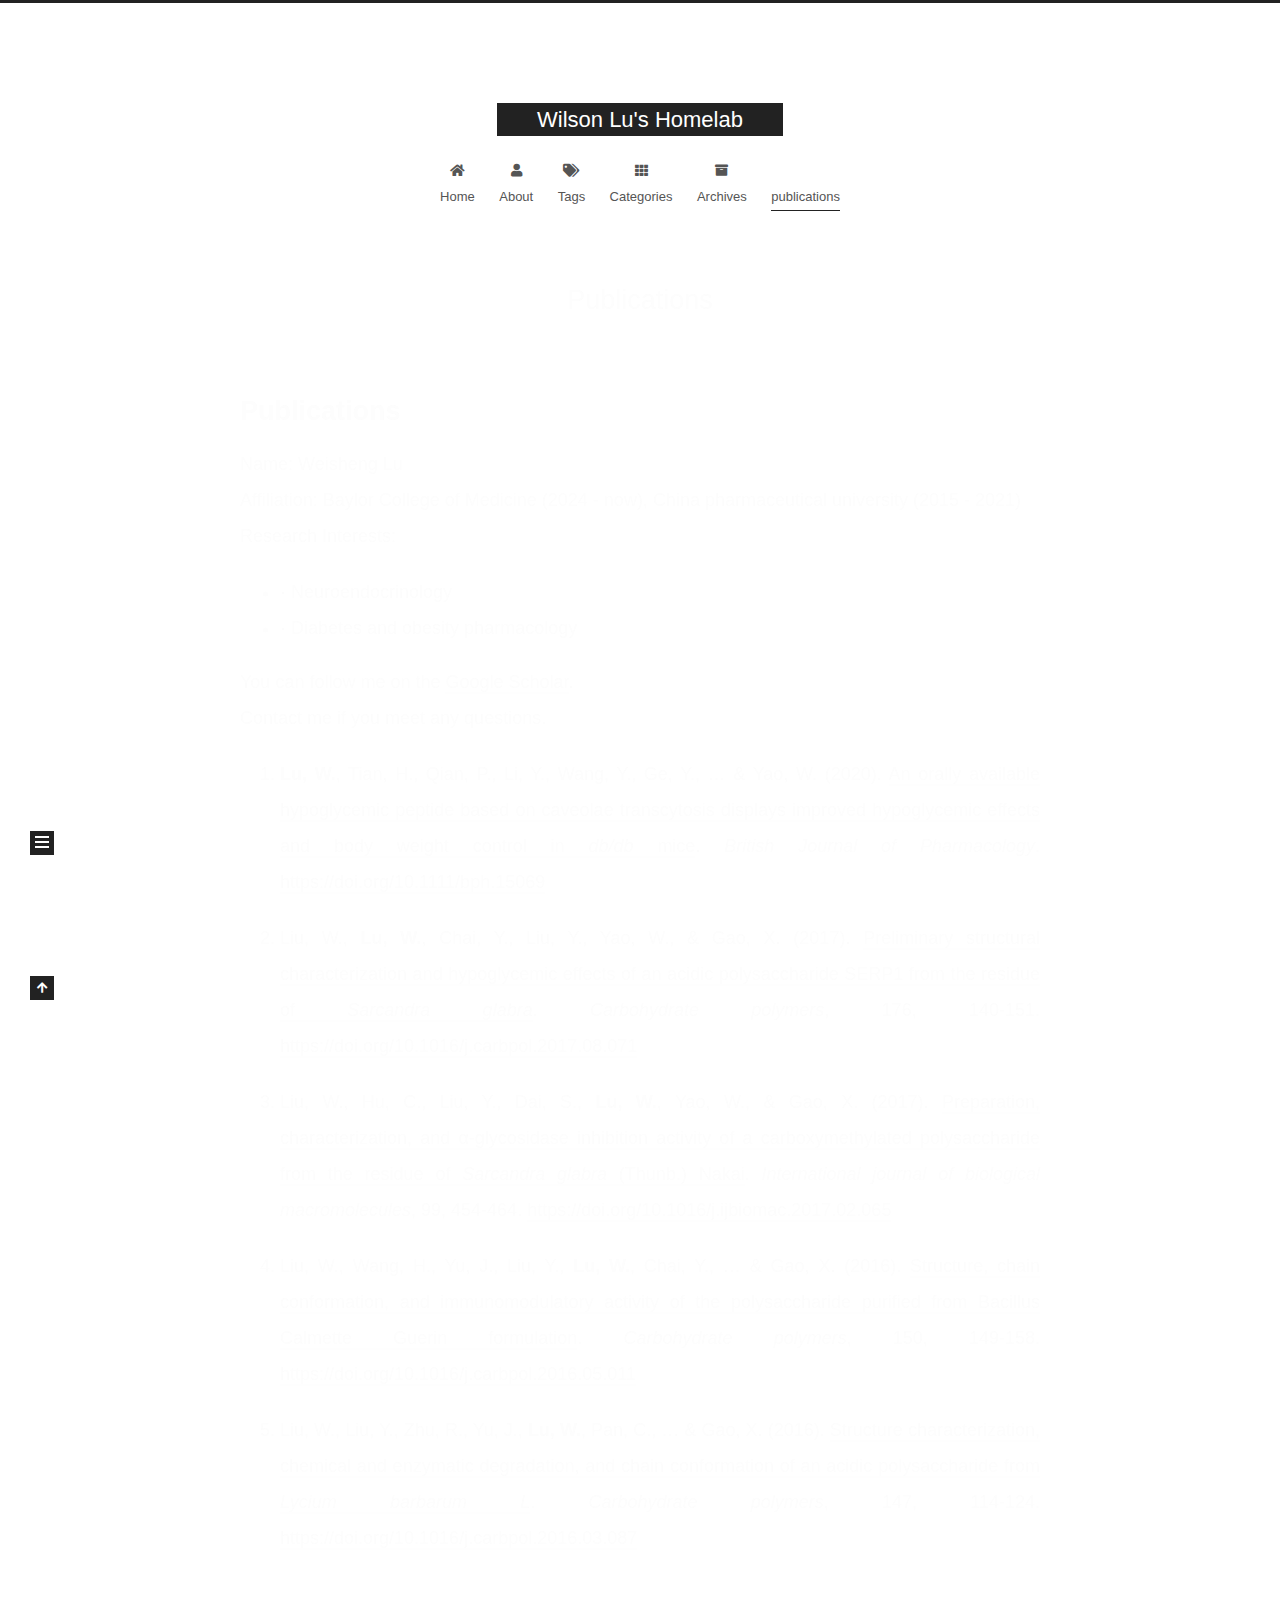
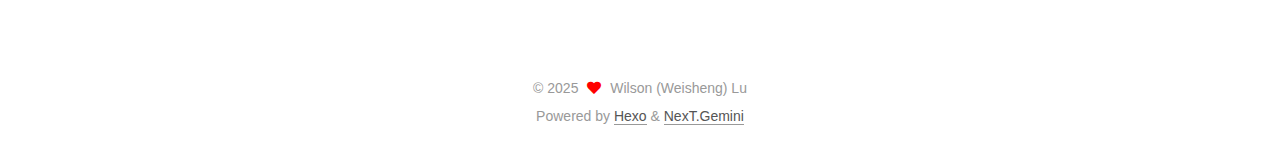
<file: publications/index.html>
<!DOCTYPE html>
<html lang="en">
<head>
  <meta charset="UTF-8">
<meta name="viewport" content="width=device-width, initial-scale=1, maximum-scale=2">
<meta name="theme-color" content="#222">
<meta name="generator" content="Hexo 7.3.0">
  <link rel="apple-touch-icon" sizes="180x180" href="/images/apple-touch-icon-next.png">
  <link rel="icon" type="image/png" sizes="32x32" href="/images/favicon-32x32-next.png">
  <link rel="icon" type="image/png" sizes="16x16" href="/images/favicon-16x16-next.png">
  <link rel="mask-icon" href="/images/logo.svg" color="#222">

<link rel="stylesheet" href="/css/main.css">


<link rel="stylesheet" href="/lib/font-awesome/css/all.min.css">

<script id="hexo-configurations">
    var NexT = window.NexT || {};
    var CONFIG = {"hostname":"wilsonlu.github.io","root":"/","scheme":"Gemini","version":"7.8.0","exturl":false,"sidebar":{"position":"left","display":"post","padding":18,"offset":12,"onmobile":false},"copycode":{"enable":false,"show_result":false,"style":null},"back2top":{"enable":true,"sidebar":false,"scrollpercent":false},"bookmark":{"enable":false,"color":"#222","save":"auto"},"fancybox":false,"mediumzoom":false,"lazyload":false,"pangu":false,"comments":{"style":"tabs","active":null,"storage":true,"lazyload":false,"nav":null},"algolia":{"hits":{"per_page":10},"labels":{"input_placeholder":"Search for Posts","hits_empty":"We didn't find any results for the search: ${query}","hits_stats":"${hits} results found in ${time} ms"}},"localsearch":{"enable":false,"trigger":"auto","top_n_per_article":1,"unescape":false,"preload":false},"motion":{"enable":true,"async":false,"transition":{"post_block":"fadeIn","post_header":"slideDownIn","post_body":"slideDownIn","coll_header":"slideLeftIn","sidebar":"slideUpIn"}}};
  </script>

  <meta name="description" content="PublicationsName: Weisheng LuAffiliation: Baylor College of Medicine (2024 - now), China pharmaceutical university (2015 - 2021)Research Interests:   · Neuroendocrinology · Diabetes and obesity pharma">
<meta property="og:type" content="website">
<meta property="og:title" content="Publications">
<meta property="og:url" content="https://wilsonlu.github.io/publications/index.html">
<meta property="og:site_name" content="Wilson Lu&#39;s Homelab">
<meta property="og:description" content="PublicationsName: Weisheng LuAffiliation: Baylor College of Medicine (2024 - now), China pharmaceutical university (2015 - 2021)Research Interests:   · Neuroendocrinology · Diabetes and obesity pharma">
<meta property="og:locale" content="en_US">
<meta property="article:published_time" content="2025-02-13T22:25:03.000Z">
<meta property="article:modified_time" content="2025-02-13T22:27:59.314Z">
<meta property="article:author" content="Wilson (Weisheng) Lu">
<meta name="twitter:card" content="summary">

<link rel="canonical" href="https://wilsonlu.github.io/publications/">


<script id="page-configurations">
  // https://hexo.io/docs/variables.html
  CONFIG.page = {
    sidebar: "",
    isHome : false,
    isPost : false,
    lang   : 'en'
  };
</script>

  <title>Publications | Wilson Lu's Homelab
</title>
  






  <noscript>
  <style>
  .use-motion .brand,
  .use-motion .menu-item,
  .sidebar-inner,
  .use-motion .post-block,
  .use-motion .pagination,
  .use-motion .comments,
  .use-motion .post-header,
  .use-motion .post-body,
  .use-motion .collection-header { opacity: initial; }

  .use-motion .site-title,
  .use-motion .site-subtitle {
    opacity: initial;
    top: initial;
  }

  .use-motion .logo-line-before i { left: initial; }
  .use-motion .logo-line-after i { right: initial; }
  </style>
</noscript>

</head>

<body itemscope itemtype="http://schema.org/WebPage">
  <div class="container use-motion">
    <div class="headband"></div>

    <header class="header" itemscope itemtype="http://schema.org/WPHeader">
      <div class="header-inner"><div class="site-brand-container">
  <div class="site-nav-toggle">
    <div class="toggle" aria-label="Toggle navigation bar">
      <span class="toggle-line toggle-line-first"></span>
      <span class="toggle-line toggle-line-middle"></span>
      <span class="toggle-line toggle-line-last"></span>
    </div>
  </div>

  <div class="site-meta">

    <a href="/" class="brand" rel="start">
      <span class="logo-line-before"><i></i></span>
      <h1 class="site-title">Wilson Lu's Homelab</h1>
      <span class="logo-line-after"><i></i></span>
    </a>
  </div>

  <div class="site-nav-right">
    <div class="toggle popup-trigger">
    </div>
  </div>
</div>




<nav class="site-nav">
  <ul id="menu" class="main-menu menu">
        <li class="menu-item menu-item-home">

    <a href="/" rel="section"><i class="fa fa-home fa-fw"></i>Home</a>

  </li>
        <li class="menu-item menu-item-about">

    <a href="/about/" rel="section"><i class="fa fa-user fa-fw"></i>About</a>

  </li>
        <li class="menu-item menu-item-tags">

    <a href="/tags/" rel="section"><i class="fa fa-tags fa-fw"></i>Tags</a>

  </li>
        <li class="menu-item menu-item-categories">

    <a href="/categories/" rel="section"><i class="fa fa-th fa-fw"></i>Categories</a>

  </li>
        <li class="menu-item menu-item-archives">

    <a href="/archives/" rel="section"><i class="fa fa-archive fa-fw"></i>Archives</a>

  </li>
        <li class="menu-item menu-item-publications">

    <a href="/publications/" rel="section"><i class="fa fa-pub fa-fw"></i>publications</a>

  </li>
  </ul>
</nav>




</div>
    </header>

    
  <div class="back-to-top">
    <i class="fa fa-arrow-up"></i>
    <span>0%</span>
  </div>


    <main class="main">
      <div class="main-inner">
        <div class="content-wrap">
          
  
  

          <div class="content page posts-expand">
            

    
    
    
    <div class="post-block" lang="en">
      <header class="post-header">

<h1 class="post-title" itemprop="name headline">Publications
</h1>

<div class="post-meta">
  

</div>

</header>

      
      
      
      <div class="post-body">
          <h1 id="Publications"><a href="#Publications" class="headerlink" title="Publications"></a>Publications</h1><p>Name: Weisheng Lu<br>Affiliation: Baylor College of Medicine (2024 - now), China pharmaceutical university (2015 - 2021)<br>Research Interests: </p>
<ul>
<li>· Neuroendocrinology</li>
<li>· Diabetes and obesity pharmacology</li>
</ul>
<p>You can follow me on the <a target="_blank" rel="noopener" href="https://scholar.google.com/citations?user=Rr57740AAAAJ">Google Scholar</a>.<br>Contact me if you meet any questions.</p>
<ol>
<li><p><strong>Lu, W.</strong>, Tian, H., Qian, P., Li, Y., Wang, Y., Ge, Y., … &amp; Yao, W. (2020). <a target="_blank" rel="noopener" href="https://bpspubs.onlinelibrary.wiley.com/doi/abs/10.1111/bph.15069">An orally available hypoglycemic peptide based on caveolae transcytosis displays improved hypoglycemic effects and body weight control in <em>db&#x2F;db</em> mice</a>. <em>British Journal of Pharmacology</em>. <a target="_blank" rel="noopener" href="https://doi.org/10.1111/bph.15069">https://doi.org/10.1111/bph.15069</a></p>
</li>
<li><p>Liu, W., <strong>Lu, W.</strong>, Chai, Y., Liu, Y., Yao, W., &amp; Gao, X. (2017). <a target="_blank" rel="noopener" href="https://www.sciencedirect.com/science/article/pii/S0144861717309475">Preliminary structural characterization and hypoglycemic effects of an acidic polysaccharide SERP1 from the residue of <em>Sarcandra glabra</em></a>. <em>Carbohydrate polymers</em>, 176, 140-151. <a target="_blank" rel="noopener" href="https://doi.org/10.1016/j.carbpol.2017.08.071">https://doi.org/10.1016/j.carbpol.2017.08.071</a></p>
</li>
<li><p>Liu, W., Hu, C., Liu, Y., Dai, S., <strong>Lu, W.</strong>, Yao, W., &amp; Gao, X. (2017). <a target="_blank" rel="noopener" href="https://www.sciencedirect.com/science/article/pii/S0141813016326897">Preparation, characterization, and α-glycosidase inhibition activity of a carboxymethylated polysaccharide from the residue of <em>Sarcandra glabra</em> (Thunb.) Nakai</a>. <em>International journal of biological macromolecules</em>, 99, 454-464. <a target="_blank" rel="noopener" href="https://doi.org/10.1016/j.ijbiomac.2017.02.065">https://doi.org/10.1016/j.ijbiomac.2017.02.065</a></p>
</li>
<li><p>Liu, W., Wang, H., Yu, J., Liu, Y., <strong>Lu, W.</strong>, Chai, Y., … &amp; Gao, X. (2016). <a target="_blank" rel="noopener" href="https://www.sciencedirect.com/science/article/pii/S0144861716305240">Structure, chain conformation, and immunomodulatory activity of the polysaccharide purified from Bacillus Calmette Guerin formulation</a>. <em>Carbohydrate polymers</em>, 150, 149-158. <a target="_blank" rel="noopener" href="https://doi.org/10.1016/j.carbpol.2016.05.011">https://doi.org/10.1016/j.carbpol.2016.05.011</a></p>
</li>
<li><p>Liu, W., Liu, Y., Zhu, R., Yu, J., <strong>Lu, W.</strong>, Pan, C., … &amp; Gao, X. (2016). <a target="_blank" rel="noopener" href="https://www.sciencedirect.com/science/article/pii/S014486171630340X">Structure characterization, chemical and enzymatic degradation, and chain conformation of an acidic polysaccharide from <em>Lycium barbarum L</em></a>. <em>Carbohydrate polymers</em>, 147, 114-124. <a target="_blank" rel="noopener" href="https://doi.org/10.1016/j.carbpol.2016.03.087">https://doi.org/10.1016/j.carbpol.2016.03.087</a></p>
</li>
</ol>

      </div>
      
      
      
    </div>
    

    
    
    


          </div>
          

<script>
  window.addEventListener('tabs:register', () => {
    let { activeClass } = CONFIG.comments;
    if (CONFIG.comments.storage) {
      activeClass = localStorage.getItem('comments_active') || activeClass;
    }
    if (activeClass) {
      let activeTab = document.querySelector(`a[href="#comment-${activeClass}"]`);
      if (activeTab) {
        activeTab.click();
      }
    }
  });
  if (CONFIG.comments.storage) {
    window.addEventListener('tabs:click', event => {
      if (!event.target.matches('.tabs-comment .tab-content .tab-pane')) return;
      let commentClass = event.target.classList[1];
      localStorage.setItem('comments_active', commentClass);
    });
  }
</script>

        </div>
          
  
  <div class="toggle sidebar-toggle">
    <span class="toggle-line toggle-line-first"></span>
    <span class="toggle-line toggle-line-middle"></span>
    <span class="toggle-line toggle-line-last"></span>
  </div>

  <aside class="sidebar">
    <div class="sidebar-inner">

      <ul class="sidebar-nav motion-element">
        <li class="sidebar-nav-toc">
          Table of Contents
        </li>
        <li class="sidebar-nav-overview">
          Overview
        </li>
      </ul>

      <!--noindex-->
      <div class="post-toc-wrap sidebar-panel">
          <div class="post-toc motion-element"><ol class="nav"><li class="nav-item nav-level-1"><a class="nav-link" href="#Publications"><span class="nav-number">1.</span> <span class="nav-text">Publications</span></a></li></ol></div>
      </div>
      <!--/noindex-->

      <div class="site-overview-wrap sidebar-panel">
        <div class="site-author motion-element" itemprop="author" itemscope itemtype="http://schema.org/Person">
    <img class="site-author-image" itemprop="image" alt="Wilson (Weisheng) Lu"
      src="/uploads/avatar.jpg">
  <p class="site-author-name" itemprop="name">Wilson (Weisheng) Lu</p>
  <div class="site-description" itemprop="description"></div>
</div>
<div class="site-state-wrap motion-element">
  <nav class="site-state">
      <div class="site-state-item site-state-posts">
          <a href="/archives/">
        
          <span class="site-state-item-count">1</span>
          <span class="site-state-item-name">posts</span>
        </a>
      </div>
  </nav>
</div>
  <div class="links-of-author motion-element">
      <span class="links-of-author-item">
        <a href="https://github.com/weishenglu93" title="GitHub → https:&#x2F;&#x2F;github.com&#x2F;weishenglu93" rel="noopener" target="_blank"><i class="fab fa-github fa-fw"></i>GitHub</a>
      </span>
      <span class="links-of-author-item">
        <a href="mailto:cpulws1993@gmail.com" title="E-Mail → mailto:cpulws1993@gmail.com" rel="noopener" target="_blank"><i class="fa fa-envelope fa-fw"></i>E-Mail</a>
      </span>
      <span class="links-of-author-item">
        <a href="https://x.com/weishenglu93" title="X (Twitter) → https:&#x2F;&#x2F;x.com&#x2F;weishenglu93" rel="noopener" target="_blank"><i class="fab fa-twitter fa-fw"></i>X (Twitter)</a>
      </span>
  </div>



      </div>

    </div>
  </aside>
  <div id="sidebar-dimmer"></div>


      </div>
    </main>

    <footer class="footer">
      <div class="footer-inner">
        

        

<div class="copyright">
  
  &copy; 
  <span itemprop="copyrightYear">2025</span>
  <span class="with-love">
    <i class="fa fa-heart"></i>
  </span>
  <span class="author" itemprop="copyrightHolder">Wilson (Weisheng) Lu</span>
</div>
  <div class="powered-by">Powered by <a href="https://hexo.io/" class="theme-link" rel="noopener" target="_blank">Hexo</a> & <a href="https://theme-next.org/" class="theme-link" rel="noopener" target="_blank">NexT.Gemini</a>
  </div>

        








      </div>
    </footer>
  </div>

  
  <script src="/lib/anime.min.js"></script>
  <script src="/lib/velocity/velocity.min.js"></script>
  <script src="/lib/velocity/velocity.ui.min.js"></script>

<script src="/js/utils.js"></script>

<script src="/js/motion.js"></script>


<script src="/js/schemes/pisces.js"></script>


<script src="/js/next-boot.js"></script>




  















  

  

</body>
</html>
</file>
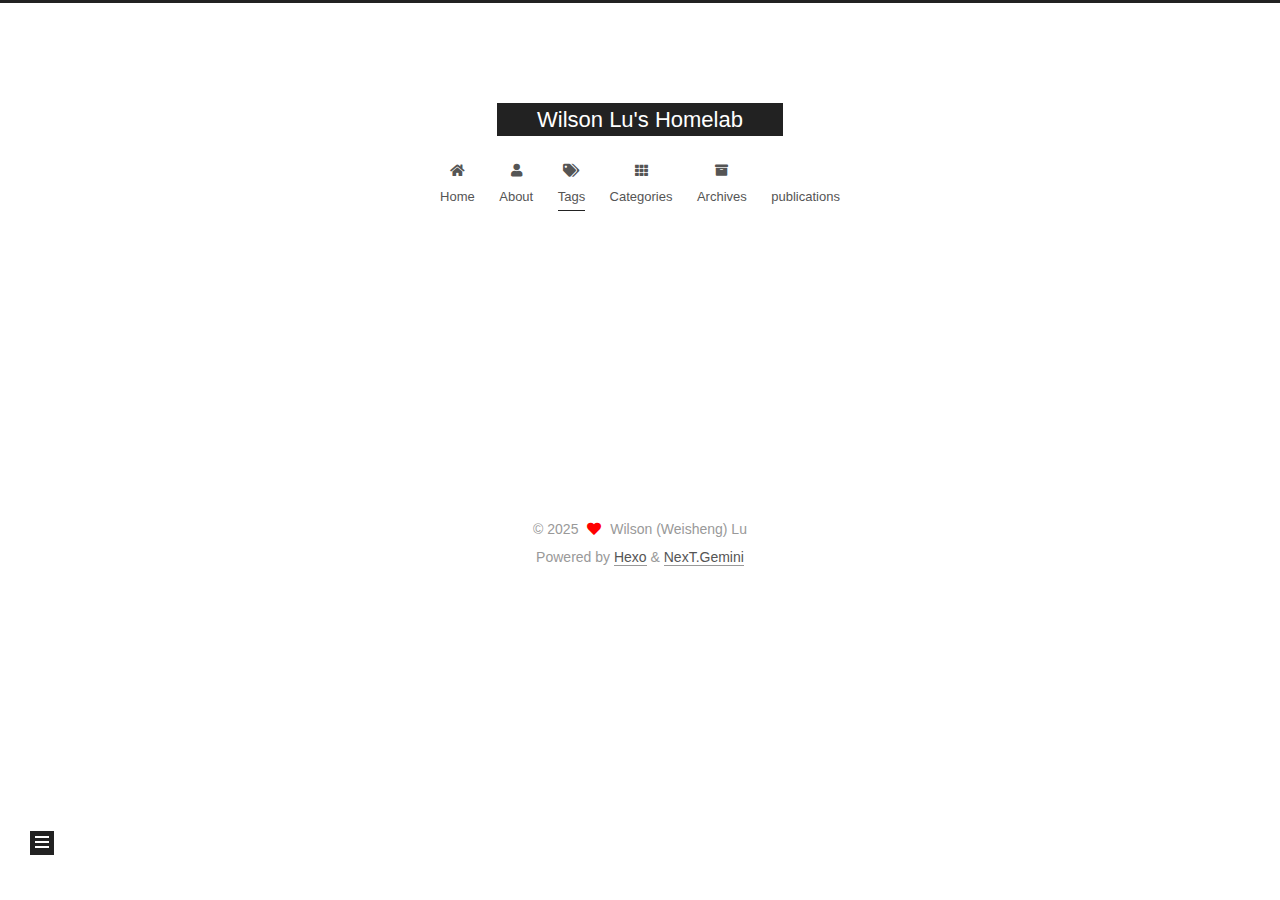
<file: tags/index.html>
<!DOCTYPE html>
<html lang="en">
<head>
  <meta charset="UTF-8">
<meta name="viewport" content="width=device-width, initial-scale=1, maximum-scale=2">
<meta name="theme-color" content="#222">
<meta name="generator" content="Hexo 7.3.0">
  <link rel="apple-touch-icon" sizes="180x180" href="/images/apple-touch-icon-next.png">
  <link rel="icon" type="image/png" sizes="32x32" href="/images/favicon-32x32-next.png">
  <link rel="icon" type="image/png" sizes="16x16" href="/images/favicon-16x16-next.png">
  <link rel="mask-icon" href="/images/logo.svg" color="#222">

<link rel="stylesheet" href="/css/main.css">


<link rel="stylesheet" href="/lib/font-awesome/css/all.min.css">

<script id="hexo-configurations">
    var NexT = window.NexT || {};
    var CONFIG = {"hostname":"wilsonlu.github.io","root":"/","scheme":"Gemini","version":"7.8.0","exturl":false,"sidebar":{"position":"left","display":"post","padding":18,"offset":12,"onmobile":false},"copycode":{"enable":false,"show_result":false,"style":null},"back2top":{"enable":true,"sidebar":false,"scrollpercent":false},"bookmark":{"enable":false,"color":"#222","save":"auto"},"fancybox":false,"mediumzoom":false,"lazyload":false,"pangu":false,"comments":{"style":"tabs","active":null,"storage":true,"lazyload":false,"nav":null},"algolia":{"hits":{"per_page":10},"labels":{"input_placeholder":"Search for Posts","hits_empty":"We didn't find any results for the search: ${query}","hits_stats":"${hits} results found in ${time} ms"}},"localsearch":{"enable":false,"trigger":"auto","top_n_per_article":1,"unescape":false,"preload":false},"motion":{"enable":true,"async":false,"transition":{"post_block":"fadeIn","post_header":"slideDownIn","post_body":"slideDownIn","coll_header":"slideLeftIn","sidebar":"slideUpIn"}}};
  </script>

  <meta property="og:type" content="website">
<meta property="og:title" content="Tags">
<meta property="og:url" content="https://wilsonlu.github.io/tags/index.html">
<meta property="og:site_name" content="Wilson Lu&#39;s Homelab">
<meta property="og:locale" content="en_US">
<meta property="article:published_time" content="2025-02-13T21:55:46.000Z">
<meta property="article:modified_time" content="2025-02-13T21:57:55.292Z">
<meta property="article:author" content="Wilson (Weisheng) Lu">
<meta name="twitter:card" content="summary">

<link rel="canonical" href="https://wilsonlu.github.io/tags/">


<script id="page-configurations">
  // https://hexo.io/docs/variables.html
  CONFIG.page = {
    sidebar: "",
    isHome : false,
    isPost : false,
    lang   : 'en'
  };
</script>

  <title>Tags | Wilson Lu's Homelab
</title>
  






  <noscript>
  <style>
  .use-motion .brand,
  .use-motion .menu-item,
  .sidebar-inner,
  .use-motion .post-block,
  .use-motion .pagination,
  .use-motion .comments,
  .use-motion .post-header,
  .use-motion .post-body,
  .use-motion .collection-header { opacity: initial; }

  .use-motion .site-title,
  .use-motion .site-subtitle {
    opacity: initial;
    top: initial;
  }

  .use-motion .logo-line-before i { left: initial; }
  .use-motion .logo-line-after i { right: initial; }
  </style>
</noscript>

</head>

<body itemscope itemtype="http://schema.org/WebPage">
  <div class="container use-motion">
    <div class="headband"></div>

    <header class="header" itemscope itemtype="http://schema.org/WPHeader">
      <div class="header-inner"><div class="site-brand-container">
  <div class="site-nav-toggle">
    <div class="toggle" aria-label="Toggle navigation bar">
      <span class="toggle-line toggle-line-first"></span>
      <span class="toggle-line toggle-line-middle"></span>
      <span class="toggle-line toggle-line-last"></span>
    </div>
  </div>

  <div class="site-meta">

    <a href="/" class="brand" rel="start">
      <span class="logo-line-before"><i></i></span>
      <h1 class="site-title">Wilson Lu's Homelab</h1>
      <span class="logo-line-after"><i></i></span>
    </a>
  </div>

  <div class="site-nav-right">
    <div class="toggle popup-trigger">
    </div>
  </div>
</div>




<nav class="site-nav">
  <ul id="menu" class="main-menu menu">
        <li class="menu-item menu-item-home">

    <a href="/" rel="section"><i class="fa fa-home fa-fw"></i>Home</a>

  </li>
        <li class="menu-item menu-item-about">

    <a href="/about/" rel="section"><i class="fa fa-user fa-fw"></i>About</a>

  </li>
        <li class="menu-item menu-item-tags">

    <a href="/tags/" rel="section"><i class="fa fa-tags fa-fw"></i>Tags</a>

  </li>
        <li class="menu-item menu-item-categories">

    <a href="/categories/" rel="section"><i class="fa fa-th fa-fw"></i>Categories</a>

  </li>
        <li class="menu-item menu-item-archives">

    <a href="/archives/" rel="section"><i class="fa fa-archive fa-fw"></i>Archives</a>

  </li>
        <li class="menu-item menu-item-publications">

    <a href="/publications/" rel="section"><i class="fa fa-pub fa-fw"></i>publications</a>

  </li>
  </ul>
</nav>




</div>
    </header>

    
  <div class="back-to-top">
    <i class="fa fa-arrow-up"></i>
    <span>0%</span>
  </div>


    <main class="main">
      <div class="main-inner">
        <div class="content-wrap">
          
  
  

          <div class="content page posts-expand">
            

    
    
    
    <div class="post-block" lang="en">
      <header class="post-header">

<h1 class="post-title" itemprop="name headline">Tags
</h1>

<div class="post-meta">
  

</div>

</header>

      
      
      
      <div class="post-body">
          <div class="tag-cloud">
            <div class="tag-cloud-title">
              No tags
            </div>
            <div class="tag-cloud-tags">
              
            </div>
          </div>
        
      </div>
      
      
      
    </div>
    

    
    
    


          </div>
          

<script>
  window.addEventListener('tabs:register', () => {
    let { activeClass } = CONFIG.comments;
    if (CONFIG.comments.storage) {
      activeClass = localStorage.getItem('comments_active') || activeClass;
    }
    if (activeClass) {
      let activeTab = document.querySelector(`a[href="#comment-${activeClass}"]`);
      if (activeTab) {
        activeTab.click();
      }
    }
  });
  if (CONFIG.comments.storage) {
    window.addEventListener('tabs:click', event => {
      if (!event.target.matches('.tabs-comment .tab-content .tab-pane')) return;
      let commentClass = event.target.classList[1];
      localStorage.setItem('comments_active', commentClass);
    });
  }
</script>

        </div>
          
  
  <div class="toggle sidebar-toggle">
    <span class="toggle-line toggle-line-first"></span>
    <span class="toggle-line toggle-line-middle"></span>
    <span class="toggle-line toggle-line-last"></span>
  </div>

  <aside class="sidebar">
    <div class="sidebar-inner">

      <ul class="sidebar-nav motion-element">
        <li class="sidebar-nav-toc">
          Table of Contents
        </li>
        <li class="sidebar-nav-overview">
          Overview
        </li>
      </ul>

      <!--noindex-->
      <div class="post-toc-wrap sidebar-panel">
      </div>
      <!--/noindex-->

      <div class="site-overview-wrap sidebar-panel">
        <div class="site-author motion-element" itemprop="author" itemscope itemtype="http://schema.org/Person">
    <img class="site-author-image" itemprop="image" alt="Wilson (Weisheng) Lu"
      src="/uploads/avatar.jpg">
  <p class="site-author-name" itemprop="name">Wilson (Weisheng) Lu</p>
  <div class="site-description" itemprop="description"></div>
</div>
<div class="site-state-wrap motion-element">
  <nav class="site-state">
      <div class="site-state-item site-state-posts">
          <a href="/archives/">
        
          <span class="site-state-item-count">1</span>
          <span class="site-state-item-name">posts</span>
        </a>
      </div>
  </nav>
</div>
  <div class="links-of-author motion-element">
      <span class="links-of-author-item">
        <a href="https://github.com/weishenglu93" title="GitHub → https:&#x2F;&#x2F;github.com&#x2F;weishenglu93" rel="noopener" target="_blank"><i class="fab fa-github fa-fw"></i>GitHub</a>
      </span>
      <span class="links-of-author-item">
        <a href="mailto:cpulws1993@gmail.com" title="E-Mail → mailto:cpulws1993@gmail.com" rel="noopener" target="_blank"><i class="fa fa-envelope fa-fw"></i>E-Mail</a>
      </span>
      <span class="links-of-author-item">
        <a href="https://x.com/weishenglu93" title="X (Twitter) → https:&#x2F;&#x2F;x.com&#x2F;weishenglu93" rel="noopener" target="_blank"><i class="fab fa-twitter fa-fw"></i>X (Twitter)</a>
      </span>
  </div>



      </div>

    </div>
  </aside>
  <div id="sidebar-dimmer"></div>


      </div>
    </main>

    <footer class="footer">
      <div class="footer-inner">
        

        

<div class="copyright">
  
  &copy; 
  <span itemprop="copyrightYear">2025</span>
  <span class="with-love">
    <i class="fa fa-heart"></i>
  </span>
  <span class="author" itemprop="copyrightHolder">Wilson (Weisheng) Lu</span>
</div>
  <div class="powered-by">Powered by <a href="https://hexo.io/" class="theme-link" rel="noopener" target="_blank">Hexo</a> & <a href="https://theme-next.org/" class="theme-link" rel="noopener" target="_blank">NexT.Gemini</a>
  </div>

        








      </div>
    </footer>
  </div>

  
  <script src="/lib/anime.min.js"></script>
  <script src="/lib/velocity/velocity.min.js"></script>
  <script src="/lib/velocity/velocity.ui.min.js"></script>

<script src="/js/utils.js"></script>

<script src="/js/motion.js"></script>


<script src="/js/schemes/pisces.js"></script>


<script src="/js/next-boot.js"></script>




  















  

  

</body>
</html>
</file>
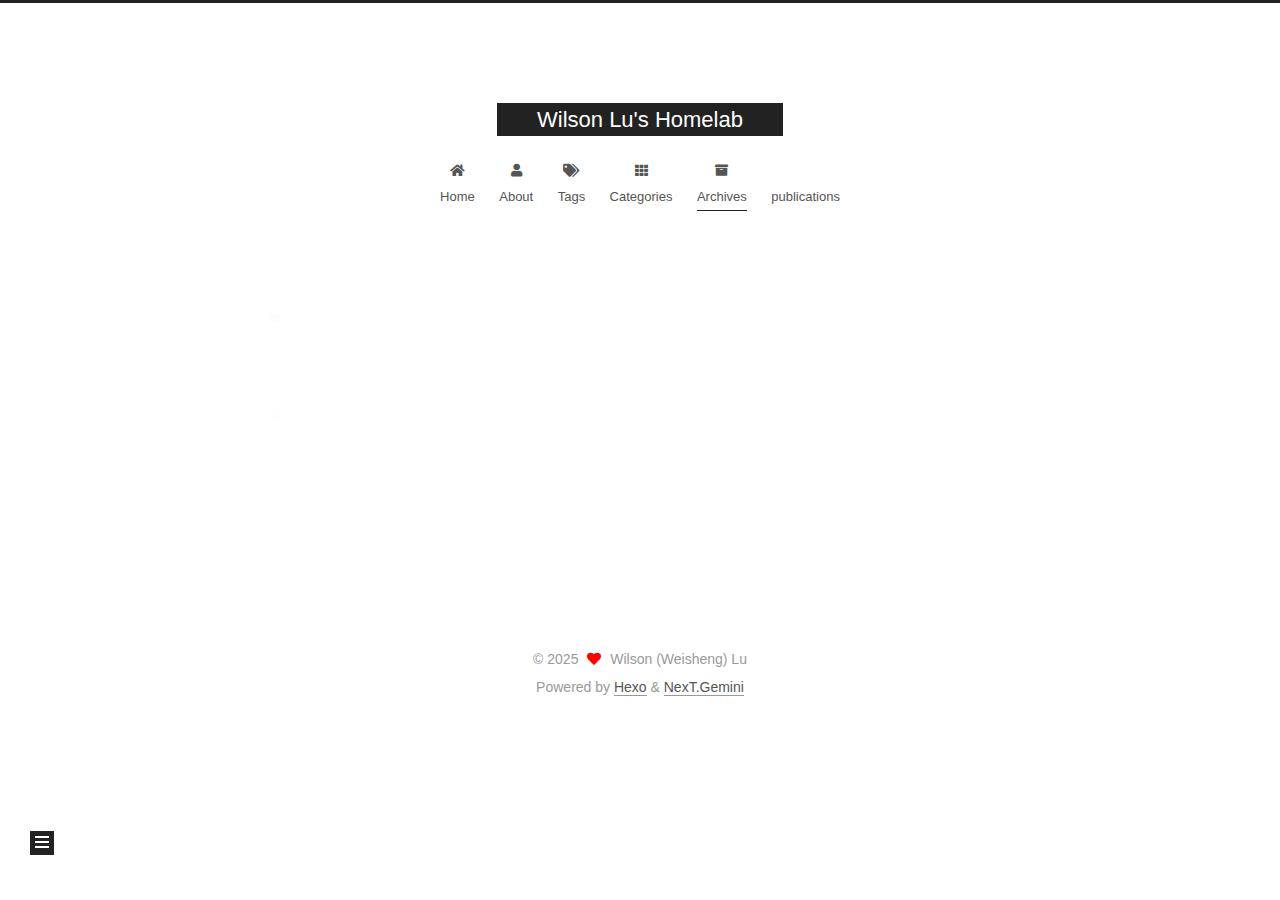
<file: archives/2025/index.html>
<!DOCTYPE html>
<html lang="en">
<head>
  <meta charset="UTF-8">
<meta name="viewport" content="width=device-width, initial-scale=1, maximum-scale=2">
<meta name="theme-color" content="#222">
<meta name="generator" content="Hexo 7.3.0">
  <link rel="apple-touch-icon" sizes="180x180" href="/images/apple-touch-icon-next.png">
  <link rel="icon" type="image/png" sizes="32x32" href="/images/favicon-32x32-next.png">
  <link rel="icon" type="image/png" sizes="16x16" href="/images/favicon-16x16-next.png">
  <link rel="mask-icon" href="/images/logo.svg" color="#222">

<link rel="stylesheet" href="/css/main.css">


<link rel="stylesheet" href="/lib/font-awesome/css/all.min.css">

<script id="hexo-configurations">
    var NexT = window.NexT || {};
    var CONFIG = {"hostname":"wilsonlu.github.io","root":"/","scheme":"Gemini","version":"7.8.0","exturl":false,"sidebar":{"position":"left","display":"post","padding":18,"offset":12,"onmobile":false},"copycode":{"enable":false,"show_result":false,"style":null},"back2top":{"enable":true,"sidebar":false,"scrollpercent":false},"bookmark":{"enable":false,"color":"#222","save":"auto"},"fancybox":false,"mediumzoom":false,"lazyload":false,"pangu":false,"comments":{"style":"tabs","active":null,"storage":true,"lazyload":false,"nav":null},"algolia":{"hits":{"per_page":10},"labels":{"input_placeholder":"Search for Posts","hits_empty":"We didn't find any results for the search: ${query}","hits_stats":"${hits} results found in ${time} ms"}},"localsearch":{"enable":false,"trigger":"auto","top_n_per_article":1,"unescape":false,"preload":false},"motion":{"enable":true,"async":false,"transition":{"post_block":"fadeIn","post_header":"slideDownIn","post_body":"slideDownIn","coll_header":"slideLeftIn","sidebar":"slideUpIn"}}};
  </script>

  <meta property="og:type" content="website">
<meta property="og:title" content="Wilson Lu&#39;s Homelab">
<meta property="og:url" content="https://wilsonlu.github.io/archives/2025/index.html">
<meta property="og:site_name" content="Wilson Lu&#39;s Homelab">
<meta property="og:locale" content="en_US">
<meta property="article:author" content="Wilson (Weisheng) Lu">
<meta name="twitter:card" content="summary">

<link rel="canonical" href="https://wilsonlu.github.io/archives/2025/">


<script id="page-configurations">
  // https://hexo.io/docs/variables.html
  CONFIG.page = {
    sidebar: "",
    isHome : false,
    isPost : false,
    lang   : 'en'
  };
</script>

  <title>Archive | Wilson Lu's Homelab</title>
  






  <noscript>
  <style>
  .use-motion .brand,
  .use-motion .menu-item,
  .sidebar-inner,
  .use-motion .post-block,
  .use-motion .pagination,
  .use-motion .comments,
  .use-motion .post-header,
  .use-motion .post-body,
  .use-motion .collection-header { opacity: initial; }

  .use-motion .site-title,
  .use-motion .site-subtitle {
    opacity: initial;
    top: initial;
  }

  .use-motion .logo-line-before i { left: initial; }
  .use-motion .logo-line-after i { right: initial; }
  </style>
</noscript>

</head>

<body itemscope itemtype="http://schema.org/WebPage">
  <div class="container use-motion">
    <div class="headband"></div>

    <header class="header" itemscope itemtype="http://schema.org/WPHeader">
      <div class="header-inner"><div class="site-brand-container">
  <div class="site-nav-toggle">
    <div class="toggle" aria-label="Toggle navigation bar">
      <span class="toggle-line toggle-line-first"></span>
      <span class="toggle-line toggle-line-middle"></span>
      <span class="toggle-line toggle-line-last"></span>
    </div>
  </div>

  <div class="site-meta">

    <a href="/" class="brand" rel="start">
      <span class="logo-line-before"><i></i></span>
      <h1 class="site-title">Wilson Lu's Homelab</h1>
      <span class="logo-line-after"><i></i></span>
    </a>
  </div>

  <div class="site-nav-right">
    <div class="toggle popup-trigger">
    </div>
  </div>
</div>




<nav class="site-nav">
  <ul id="menu" class="main-menu menu">
        <li class="menu-item menu-item-home">

    <a href="/" rel="section"><i class="fa fa-home fa-fw"></i>Home</a>

  </li>
        <li class="menu-item menu-item-about">

    <a href="/about/" rel="section"><i class="fa fa-user fa-fw"></i>About</a>

  </li>
        <li class="menu-item menu-item-tags">

    <a href="/tags/" rel="section"><i class="fa fa-tags fa-fw"></i>Tags</a>

  </li>
        <li class="menu-item menu-item-categories">

    <a href="/categories/" rel="section"><i class="fa fa-th fa-fw"></i>Categories</a>

  </li>
        <li class="menu-item menu-item-archives">

    <a href="/archives/" rel="section"><i class="fa fa-archive fa-fw"></i>Archives</a>

  </li>
        <li class="menu-item menu-item-publications">

    <a href="/publications/" rel="section"><i class="fa fa-pub fa-fw"></i>publications</a>

  </li>
  </ul>
</nav>




</div>
    </header>

    
  <div class="back-to-top">
    <i class="fa fa-arrow-up"></i>
    <span>0%</span>
  </div>


    <main class="main">
      <div class="main-inner">
        <div class="content-wrap">
          

          <div class="content archive">
            

  
  
  
  <div class="post-block">
    <div class="posts-collapse">
      <div class="collection-title">
        <span class="collection-header">Um..! 1 post. Keep on posting.</span>
      </div>

      
    <div class="collection-year">
      <span class="collection-header">2025</span>
    </div>

  <article itemscope itemtype="http://schema.org/Article">
    <header class="post-header">

      <div class="post-meta">
        <time itemprop="dateCreated"
              datetime="2025-02-13T14:29:25-06:00"
              content="2025-02-13">
          02-13
        </time>
      </div>

      <div class="post-title">
          <a class="post-title-link" href="/2025/02/13/hello-world/" itemprop="url">
            <span itemprop="name">Hello World</span>
          </a>
      </div>

    </header>
  </article>


    </div>
  </div>
  
  
  

  



          </div>
          

<script>
  window.addEventListener('tabs:register', () => {
    let { activeClass } = CONFIG.comments;
    if (CONFIG.comments.storage) {
      activeClass = localStorage.getItem('comments_active') || activeClass;
    }
    if (activeClass) {
      let activeTab = document.querySelector(`a[href="#comment-${activeClass}"]`);
      if (activeTab) {
        activeTab.click();
      }
    }
  });
  if (CONFIG.comments.storage) {
    window.addEventListener('tabs:click', event => {
      if (!event.target.matches('.tabs-comment .tab-content .tab-pane')) return;
      let commentClass = event.target.classList[1];
      localStorage.setItem('comments_active', commentClass);
    });
  }
</script>

        </div>
          
  
  <div class="toggle sidebar-toggle">
    <span class="toggle-line toggle-line-first"></span>
    <span class="toggle-line toggle-line-middle"></span>
    <span class="toggle-line toggle-line-last"></span>
  </div>

  <aside class="sidebar">
    <div class="sidebar-inner">

      <ul class="sidebar-nav motion-element">
        <li class="sidebar-nav-toc">
          Table of Contents
        </li>
        <li class="sidebar-nav-overview">
          Overview
        </li>
      </ul>

      <!--noindex-->
      <div class="post-toc-wrap sidebar-panel">
      </div>
      <!--/noindex-->

      <div class="site-overview-wrap sidebar-panel">
        <div class="site-author motion-element" itemprop="author" itemscope itemtype="http://schema.org/Person">
    <img class="site-author-image" itemprop="image" alt="Wilson (Weisheng) Lu"
      src="/uploads/avatar.jpg">
  <p class="site-author-name" itemprop="name">Wilson (Weisheng) Lu</p>
  <div class="site-description" itemprop="description"></div>
</div>
<div class="site-state-wrap motion-element">
  <nav class="site-state">
      <div class="site-state-item site-state-posts">
          <a href="/archives/">
        
          <span class="site-state-item-count">1</span>
          <span class="site-state-item-name">posts</span>
        </a>
      </div>
  </nav>
</div>
  <div class="links-of-author motion-element">
      <span class="links-of-author-item">
        <a href="https://github.com/weishenglu93" title="GitHub → https:&#x2F;&#x2F;github.com&#x2F;weishenglu93" rel="noopener" target="_blank"><i class="fab fa-github fa-fw"></i>GitHub</a>
      </span>
      <span class="links-of-author-item">
        <a href="mailto:cpulws1993@gmail.com" title="E-Mail → mailto:cpulws1993@gmail.com" rel="noopener" target="_blank"><i class="fa fa-envelope fa-fw"></i>E-Mail</a>
      </span>
      <span class="links-of-author-item">
        <a href="https://x.com/weishenglu93" title="X (Twitter) → https:&#x2F;&#x2F;x.com&#x2F;weishenglu93" rel="noopener" target="_blank"><i class="fab fa-twitter fa-fw"></i>X (Twitter)</a>
      </span>
  </div>



      </div>

    </div>
  </aside>
  <div id="sidebar-dimmer"></div>


      </div>
    </main>

    <footer class="footer">
      <div class="footer-inner">
        

        

<div class="copyright">
  
  &copy; 
  <span itemprop="copyrightYear">2025</span>
  <span class="with-love">
    <i class="fa fa-heart"></i>
  </span>
  <span class="author" itemprop="copyrightHolder">Wilson (Weisheng) Lu</span>
</div>
  <div class="powered-by">Powered by <a href="https://hexo.io/" class="theme-link" rel="noopener" target="_blank">Hexo</a> & <a href="https://theme-next.org/" class="theme-link" rel="noopener" target="_blank">NexT.Gemini</a>
  </div>

        








      </div>
    </footer>
  </div>

  
  <script src="/lib/anime.min.js"></script>
  <script src="/lib/velocity/velocity.min.js"></script>
  <script src="/lib/velocity/velocity.ui.min.js"></script>

<script src="/js/utils.js"></script>

<script src="/js/motion.js"></script>


<script src="/js/schemes/pisces.js"></script>


<script src="/js/next-boot.js"></script>




  















  

  

</body>
</html>
</file>
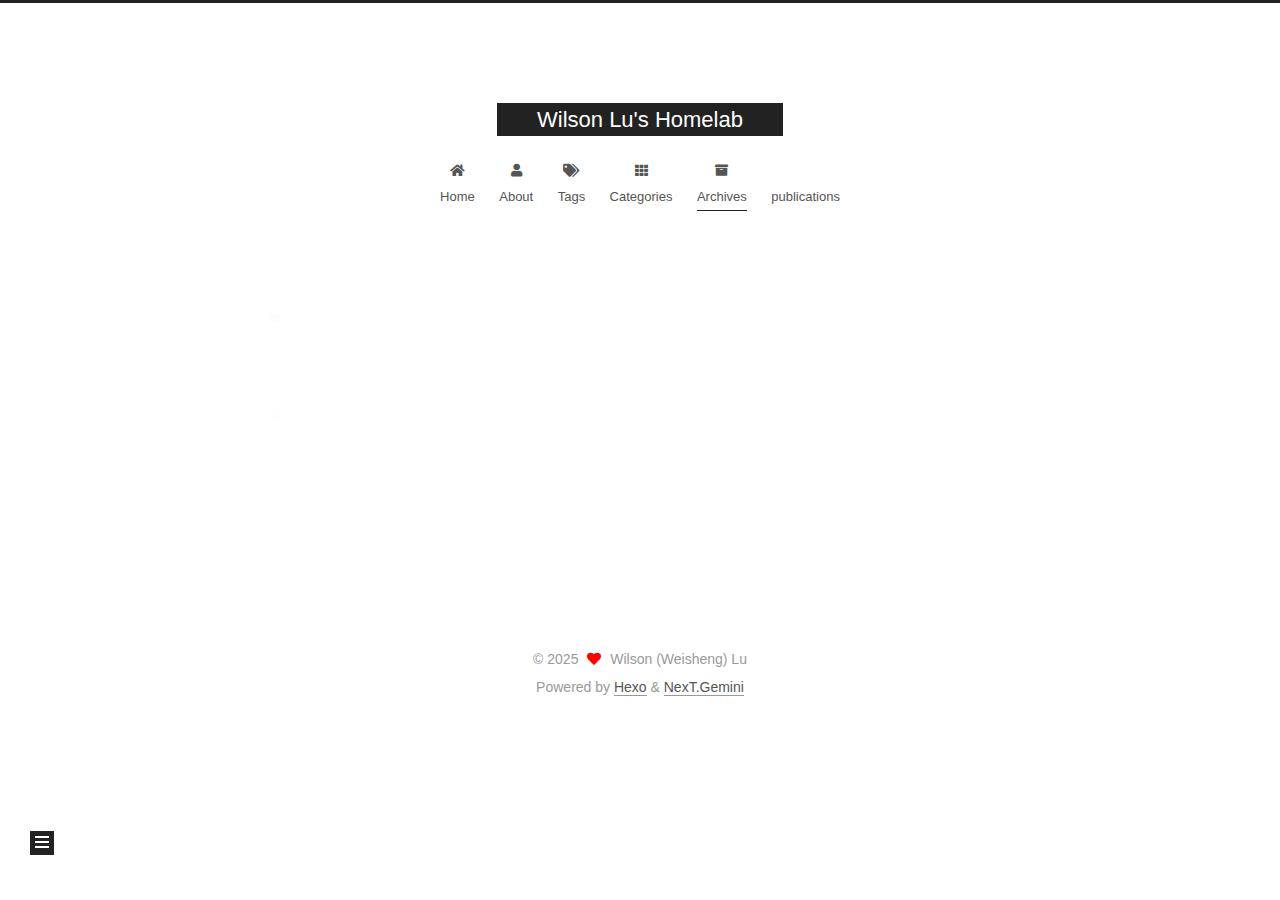
<file: archives/2025/02/index.html>
<!DOCTYPE html>
<html lang="en">
<head>
  <meta charset="UTF-8">
<meta name="viewport" content="width=device-width, initial-scale=1, maximum-scale=2">
<meta name="theme-color" content="#222">
<meta name="generator" content="Hexo 7.3.0">
  <link rel="apple-touch-icon" sizes="180x180" href="/images/apple-touch-icon-next.png">
  <link rel="icon" type="image/png" sizes="32x32" href="/images/favicon-32x32-next.png">
  <link rel="icon" type="image/png" sizes="16x16" href="/images/favicon-16x16-next.png">
  <link rel="mask-icon" href="/images/logo.svg" color="#222">

<link rel="stylesheet" href="/css/main.css">


<link rel="stylesheet" href="/lib/font-awesome/css/all.min.css">

<script id="hexo-configurations">
    var NexT = window.NexT || {};
    var CONFIG = {"hostname":"wilsonlu.github.io","root":"/","scheme":"Gemini","version":"7.8.0","exturl":false,"sidebar":{"position":"left","display":"post","padding":18,"offset":12,"onmobile":false},"copycode":{"enable":false,"show_result":false,"style":null},"back2top":{"enable":true,"sidebar":false,"scrollpercent":false},"bookmark":{"enable":false,"color":"#222","save":"auto"},"fancybox":false,"mediumzoom":false,"lazyload":false,"pangu":false,"comments":{"style":"tabs","active":null,"storage":true,"lazyload":false,"nav":null},"algolia":{"hits":{"per_page":10},"labels":{"input_placeholder":"Search for Posts","hits_empty":"We didn't find any results for the search: ${query}","hits_stats":"${hits} results found in ${time} ms"}},"localsearch":{"enable":false,"trigger":"auto","top_n_per_article":1,"unescape":false,"preload":false},"motion":{"enable":true,"async":false,"transition":{"post_block":"fadeIn","post_header":"slideDownIn","post_body":"slideDownIn","coll_header":"slideLeftIn","sidebar":"slideUpIn"}}};
  </script>

  <meta property="og:type" content="website">
<meta property="og:title" content="Wilson Lu&#39;s Homelab">
<meta property="og:url" content="https://wilsonlu.github.io/archives/2025/02/index.html">
<meta property="og:site_name" content="Wilson Lu&#39;s Homelab">
<meta property="og:locale" content="en_US">
<meta property="article:author" content="Wilson (Weisheng) Lu">
<meta name="twitter:card" content="summary">

<link rel="canonical" href="https://wilsonlu.github.io/archives/2025/02/">


<script id="page-configurations">
  // https://hexo.io/docs/variables.html
  CONFIG.page = {
    sidebar: "",
    isHome : false,
    isPost : false,
    lang   : 'en'
  };
</script>

  <title>Archive | Wilson Lu's Homelab</title>
  






  <noscript>
  <style>
  .use-motion .brand,
  .use-motion .menu-item,
  .sidebar-inner,
  .use-motion .post-block,
  .use-motion .pagination,
  .use-motion .comments,
  .use-motion .post-header,
  .use-motion .post-body,
  .use-motion .collection-header { opacity: initial; }

  .use-motion .site-title,
  .use-motion .site-subtitle {
    opacity: initial;
    top: initial;
  }

  .use-motion .logo-line-before i { left: initial; }
  .use-motion .logo-line-after i { right: initial; }
  </style>
</noscript>

</head>

<body itemscope itemtype="http://schema.org/WebPage">
  <div class="container use-motion">
    <div class="headband"></div>

    <header class="header" itemscope itemtype="http://schema.org/WPHeader">
      <div class="header-inner"><div class="site-brand-container">
  <div class="site-nav-toggle">
    <div class="toggle" aria-label="Toggle navigation bar">
      <span class="toggle-line toggle-line-first"></span>
      <span class="toggle-line toggle-line-middle"></span>
      <span class="toggle-line toggle-line-last"></span>
    </div>
  </div>

  <div class="site-meta">

    <a href="/" class="brand" rel="start">
      <span class="logo-line-before"><i></i></span>
      <h1 class="site-title">Wilson Lu's Homelab</h1>
      <span class="logo-line-after"><i></i></span>
    </a>
  </div>

  <div class="site-nav-right">
    <div class="toggle popup-trigger">
    </div>
  </div>
</div>




<nav class="site-nav">
  <ul id="menu" class="main-menu menu">
        <li class="menu-item menu-item-home">

    <a href="/" rel="section"><i class="fa fa-home fa-fw"></i>Home</a>

  </li>
        <li class="menu-item menu-item-about">

    <a href="/about/" rel="section"><i class="fa fa-user fa-fw"></i>About</a>

  </li>
        <li class="menu-item menu-item-tags">

    <a href="/tags/" rel="section"><i class="fa fa-tags fa-fw"></i>Tags</a>

  </li>
        <li class="menu-item menu-item-categories">

    <a href="/categories/" rel="section"><i class="fa fa-th fa-fw"></i>Categories</a>

  </li>
        <li class="menu-item menu-item-archives">

    <a href="/archives/" rel="section"><i class="fa fa-archive fa-fw"></i>Archives</a>

  </li>
        <li class="menu-item menu-item-publications">

    <a href="/publications/" rel="section"><i class="fa fa-pub fa-fw"></i>publications</a>

  </li>
  </ul>
</nav>




</div>
    </header>

    
  <div class="back-to-top">
    <i class="fa fa-arrow-up"></i>
    <span>0%</span>
  </div>


    <main class="main">
      <div class="main-inner">
        <div class="content-wrap">
          

          <div class="content archive">
            

  
  
  
  <div class="post-block">
    <div class="posts-collapse">
      <div class="collection-title">
        <span class="collection-header">Um..! 1 post. Keep on posting.</span>
      </div>

      
    <div class="collection-year">
      <span class="collection-header">2025</span>
    </div>

  <article itemscope itemtype="http://schema.org/Article">
    <header class="post-header">

      <div class="post-meta">
        <time itemprop="dateCreated"
              datetime="2025-02-13T14:29:25-06:00"
              content="2025-02-13">
          02-13
        </time>
      </div>

      <div class="post-title">
          <a class="post-title-link" href="/2025/02/13/hello-world/" itemprop="url">
            <span itemprop="name">Hello World</span>
          </a>
      </div>

    </header>
  </article>


    </div>
  </div>
  
  
  

  



          </div>
          

<script>
  window.addEventListener('tabs:register', () => {
    let { activeClass } = CONFIG.comments;
    if (CONFIG.comments.storage) {
      activeClass = localStorage.getItem('comments_active') || activeClass;
    }
    if (activeClass) {
      let activeTab = document.querySelector(`a[href="#comment-${activeClass}"]`);
      if (activeTab) {
        activeTab.click();
      }
    }
  });
  if (CONFIG.comments.storage) {
    window.addEventListener('tabs:click', event => {
      if (!event.target.matches('.tabs-comment .tab-content .tab-pane')) return;
      let commentClass = event.target.classList[1];
      localStorage.setItem('comments_active', commentClass);
    });
  }
</script>

        </div>
          
  
  <div class="toggle sidebar-toggle">
    <span class="toggle-line toggle-line-first"></span>
    <span class="toggle-line toggle-line-middle"></span>
    <span class="toggle-line toggle-line-last"></span>
  </div>

  <aside class="sidebar">
    <div class="sidebar-inner">

      <ul class="sidebar-nav motion-element">
        <li class="sidebar-nav-toc">
          Table of Contents
        </li>
        <li class="sidebar-nav-overview">
          Overview
        </li>
      </ul>

      <!--noindex-->
      <div class="post-toc-wrap sidebar-panel">
      </div>
      <!--/noindex-->

      <div class="site-overview-wrap sidebar-panel">
        <div class="site-author motion-element" itemprop="author" itemscope itemtype="http://schema.org/Person">
    <img class="site-author-image" itemprop="image" alt="Wilson (Weisheng) Lu"
      src="/uploads/avatar.jpg">
  <p class="site-author-name" itemprop="name">Wilson (Weisheng) Lu</p>
  <div class="site-description" itemprop="description"></div>
</div>
<div class="site-state-wrap motion-element">
  <nav class="site-state">
      <div class="site-state-item site-state-posts">
          <a href="/archives/">
        
          <span class="site-state-item-count">1</span>
          <span class="site-state-item-name">posts</span>
        </a>
      </div>
  </nav>
</div>
  <div class="links-of-author motion-element">
      <span class="links-of-author-item">
        <a href="https://github.com/weishenglu93" title="GitHub → https:&#x2F;&#x2F;github.com&#x2F;weishenglu93" rel="noopener" target="_blank"><i class="fab fa-github fa-fw"></i>GitHub</a>
      </span>
      <span class="links-of-author-item">
        <a href="mailto:cpulws1993@gmail.com" title="E-Mail → mailto:cpulws1993@gmail.com" rel="noopener" target="_blank"><i class="fa fa-envelope fa-fw"></i>E-Mail</a>
      </span>
      <span class="links-of-author-item">
        <a href="https://x.com/weishenglu93" title="X (Twitter) → https:&#x2F;&#x2F;x.com&#x2F;weishenglu93" rel="noopener" target="_blank"><i class="fab fa-twitter fa-fw"></i>X (Twitter)</a>
      </span>
  </div>



      </div>

    </div>
  </aside>
  <div id="sidebar-dimmer"></div>


      </div>
    </main>

    <footer class="footer">
      <div class="footer-inner">
        

        

<div class="copyright">
  
  &copy; 
  <span itemprop="copyrightYear">2025</span>
  <span class="with-love">
    <i class="fa fa-heart"></i>
  </span>
  <span class="author" itemprop="copyrightHolder">Wilson (Weisheng) Lu</span>
</div>
  <div class="powered-by">Powered by <a href="https://hexo.io/" class="theme-link" rel="noopener" target="_blank">Hexo</a> & <a href="https://theme-next.org/" class="theme-link" rel="noopener" target="_blank">NexT.Gemini</a>
  </div>

        








      </div>
    </footer>
  </div>

  
  <script src="/lib/anime.min.js"></script>
  <script src="/lib/velocity/velocity.min.js"></script>
  <script src="/lib/velocity/velocity.ui.min.js"></script>

<script src="/js/utils.js"></script>

<script src="/js/motion.js"></script>


<script src="/js/schemes/pisces.js"></script>


<script src="/js/next-boot.js"></script>




  















  

  

</body>
</html>
</file>
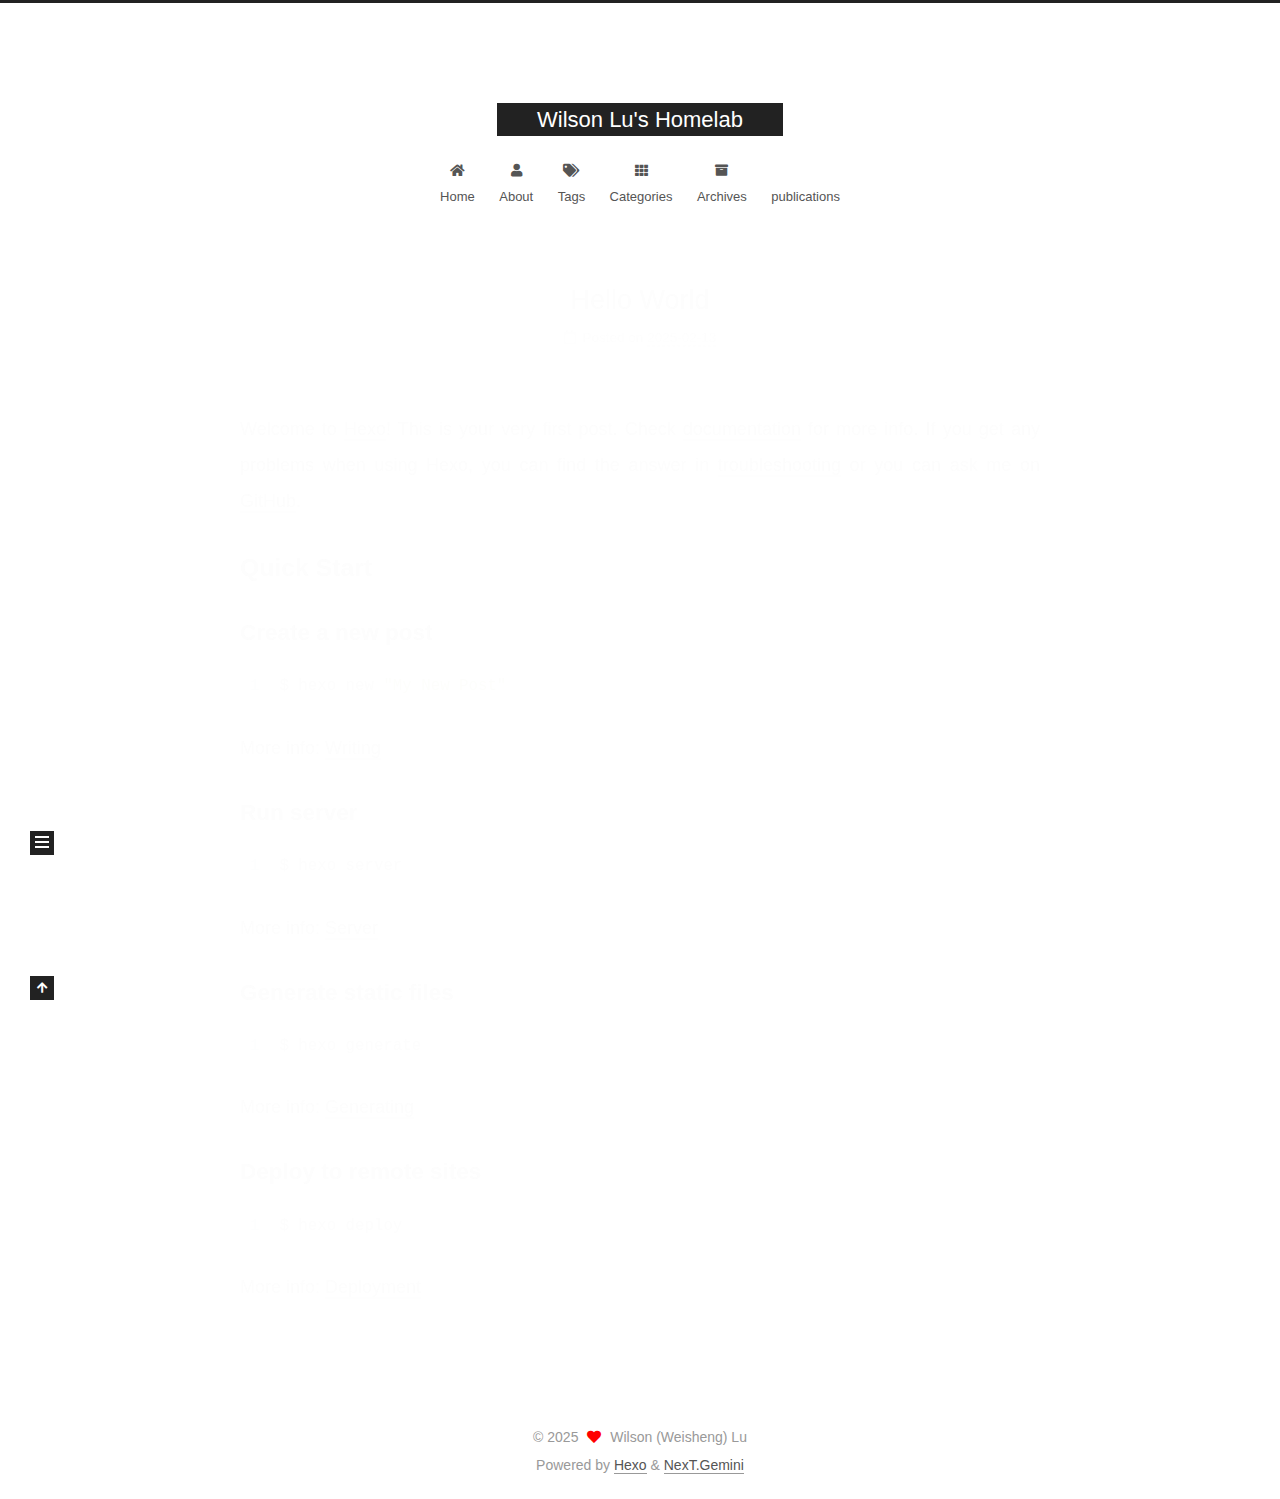
<file: 2025/02/13/hello-world/index.html>
<!DOCTYPE html>
<html lang="en">
<head>
  <meta charset="UTF-8">
<meta name="viewport" content="width=device-width, initial-scale=1, maximum-scale=2">
<meta name="theme-color" content="#222">
<meta name="generator" content="Hexo 7.3.0">
  <link rel="apple-touch-icon" sizes="180x180" href="/images/apple-touch-icon-next.png">
  <link rel="icon" type="image/png" sizes="32x32" href="/images/favicon-32x32-next.png">
  <link rel="icon" type="image/png" sizes="16x16" href="/images/favicon-16x16-next.png">
  <link rel="mask-icon" href="/images/logo.svg" color="#222">

<link rel="stylesheet" href="/css/main.css">


<link rel="stylesheet" href="/lib/font-awesome/css/all.min.css">

<script id="hexo-configurations">
    var NexT = window.NexT || {};
    var CONFIG = {"hostname":"wilsonlu.github.io","root":"/","scheme":"Gemini","version":"7.8.0","exturl":false,"sidebar":{"position":"left","display":"post","padding":18,"offset":12,"onmobile":false},"copycode":{"enable":false,"show_result":false,"style":null},"back2top":{"enable":true,"sidebar":false,"scrollpercent":false},"bookmark":{"enable":false,"color":"#222","save":"auto"},"fancybox":false,"mediumzoom":false,"lazyload":false,"pangu":false,"comments":{"style":"tabs","active":null,"storage":true,"lazyload":false,"nav":null},"algolia":{"hits":{"per_page":10},"labels":{"input_placeholder":"Search for Posts","hits_empty":"We didn't find any results for the search: ${query}","hits_stats":"${hits} results found in ${time} ms"}},"localsearch":{"enable":false,"trigger":"auto","top_n_per_article":1,"unescape":false,"preload":false},"motion":{"enable":true,"async":false,"transition":{"post_block":"fadeIn","post_header":"slideDownIn","post_body":"slideDownIn","coll_header":"slideLeftIn","sidebar":"slideUpIn"}}};
  </script>

  <meta name="description" content="Welcome to Hexo! This is your very first post. Check documentation for more info. If you get any problems when using Hexo, you can find the answer in troubleshooting or you can ask me on GitHub. Quick">
<meta property="og:type" content="article">
<meta property="og:title" content="Hello World">
<meta property="og:url" content="https://wilsonlu.github.io/2025/02/13/hello-world/index.html">
<meta property="og:site_name" content="Wilson Lu&#39;s Homelab">
<meta property="og:description" content="Welcome to Hexo! This is your very first post. Check documentation for more info. If you get any problems when using Hexo, you can find the answer in troubleshooting or you can ask me on GitHub. Quick">
<meta property="og:locale" content="en_US">
<meta property="article:published_time" content="2025-02-13T20:29:25.141Z">
<meta property="article:modified_time" content="2025-02-13T20:29:25.141Z">
<meta property="article:author" content="Wilson (Weisheng) Lu">
<meta name="twitter:card" content="summary">

<link rel="canonical" href="https://wilsonlu.github.io/2025/02/13/hello-world/">


<script id="page-configurations">
  // https://hexo.io/docs/variables.html
  CONFIG.page = {
    sidebar: "",
    isHome : false,
    isPost : true,
    lang   : 'en'
  };
</script>

  <title>Hello World | Wilson Lu's Homelab</title>
  






  <noscript>
  <style>
  .use-motion .brand,
  .use-motion .menu-item,
  .sidebar-inner,
  .use-motion .post-block,
  .use-motion .pagination,
  .use-motion .comments,
  .use-motion .post-header,
  .use-motion .post-body,
  .use-motion .collection-header { opacity: initial; }

  .use-motion .site-title,
  .use-motion .site-subtitle {
    opacity: initial;
    top: initial;
  }

  .use-motion .logo-line-before i { left: initial; }
  .use-motion .logo-line-after i { right: initial; }
  </style>
</noscript>

</head>

<body itemscope itemtype="http://schema.org/WebPage">
  <div class="container use-motion">
    <div class="headband"></div>

    <header class="header" itemscope itemtype="http://schema.org/WPHeader">
      <div class="header-inner"><div class="site-brand-container">
  <div class="site-nav-toggle">
    <div class="toggle" aria-label="Toggle navigation bar">
      <span class="toggle-line toggle-line-first"></span>
      <span class="toggle-line toggle-line-middle"></span>
      <span class="toggle-line toggle-line-last"></span>
    </div>
  </div>

  <div class="site-meta">

    <a href="/" class="brand" rel="start">
      <span class="logo-line-before"><i></i></span>
      <h1 class="site-title">Wilson Lu's Homelab</h1>
      <span class="logo-line-after"><i></i></span>
    </a>
  </div>

  <div class="site-nav-right">
    <div class="toggle popup-trigger">
    </div>
  </div>
</div>




<nav class="site-nav">
  <ul id="menu" class="main-menu menu">
        <li class="menu-item menu-item-home">

    <a href="/" rel="section"><i class="fa fa-home fa-fw"></i>Home</a>

  </li>
        <li class="menu-item menu-item-about">

    <a href="/about/" rel="section"><i class="fa fa-user fa-fw"></i>About</a>

  </li>
        <li class="menu-item menu-item-tags">

    <a href="/tags/" rel="section"><i class="fa fa-tags fa-fw"></i>Tags</a>

  </li>
        <li class="menu-item menu-item-categories">

    <a href="/categories/" rel="section"><i class="fa fa-th fa-fw"></i>Categories</a>

  </li>
        <li class="menu-item menu-item-archives">

    <a href="/archives/" rel="section"><i class="fa fa-archive fa-fw"></i>Archives</a>

  </li>
        <li class="menu-item menu-item-publications">

    <a href="/publications/" rel="section"><i class="fa fa-pub fa-fw"></i>publications</a>

  </li>
  </ul>
</nav>




</div>
    </header>

    
  <div class="back-to-top">
    <i class="fa fa-arrow-up"></i>
    <span>0%</span>
  </div>


    <main class="main">
      <div class="main-inner">
        <div class="content-wrap">
          

          <div class="content post posts-expand">
            

    
  
  
  <article itemscope itemtype="http://schema.org/Article" class="post-block" lang="en">
    <link itemprop="mainEntityOfPage" href="https://wilsonlu.github.io/2025/02/13/hello-world/">

    <span hidden itemprop="author" itemscope itemtype="http://schema.org/Person">
      <meta itemprop="image" content="/uploads/avatar.jpg">
      <meta itemprop="name" content="Wilson (Weisheng) Lu">
      <meta itemprop="description" content="">
    </span>

    <span hidden itemprop="publisher" itemscope itemtype="http://schema.org/Organization">
      <meta itemprop="name" content="Wilson Lu's Homelab">
    </span>
      <header class="post-header">
        <h1 class="post-title" itemprop="name headline">
          Hello World
        </h1>

        <div class="post-meta">
            <span class="post-meta-item">
              <span class="post-meta-item-icon">
                <i class="far fa-calendar"></i>
              </span>
              <span class="post-meta-item-text">Posted on</span>

              <time title="Created: 2025-02-13 14:29:25" itemprop="dateCreated datePublished" datetime="2025-02-13T14:29:25-06:00">2025-02-13</time>
            </span>

          

        </div>
      </header>

    
    
    
    <div class="post-body" itemprop="articleBody">

      
        <p>Welcome to <a target="_blank" rel="noopener" href="https://hexo.io/">Hexo</a>! This is your very first post. Check <a target="_blank" rel="noopener" href="https://hexo.io/docs/">documentation</a> for more info. If you get any problems when using Hexo, you can find the answer in <a target="_blank" rel="noopener" href="https://hexo.io/docs/troubleshooting.html">troubleshooting</a> or you can ask me on <a target="_blank" rel="noopener" href="https://github.com/hexojs/hexo/issues">GitHub</a>.</p>
<h2 id="Quick-Start"><a href="#Quick-Start" class="headerlink" title="Quick Start"></a>Quick Start</h2><h3 id="Create-a-new-post"><a href="#Create-a-new-post" class="headerlink" title="Create a new post"></a>Create a new post</h3><figure class="highlight bash"><table><tr><td class="gutter"><pre><span class="line">1</span><br></pre></td><td class="code"><pre><span class="line">$ hexo new <span class="string">&quot;My New Post&quot;</span></span><br></pre></td></tr></table></figure>

<p>More info: <a target="_blank" rel="noopener" href="https://hexo.io/docs/writing.html">Writing</a></p>
<h3 id="Run-server"><a href="#Run-server" class="headerlink" title="Run server"></a>Run server</h3><figure class="highlight bash"><table><tr><td class="gutter"><pre><span class="line">1</span><br></pre></td><td class="code"><pre><span class="line">$ hexo server</span><br></pre></td></tr></table></figure>

<p>More info: <a target="_blank" rel="noopener" href="https://hexo.io/docs/server.html">Server</a></p>
<h3 id="Generate-static-files"><a href="#Generate-static-files" class="headerlink" title="Generate static files"></a>Generate static files</h3><figure class="highlight bash"><table><tr><td class="gutter"><pre><span class="line">1</span><br></pre></td><td class="code"><pre><span class="line">$ hexo generate</span><br></pre></td></tr></table></figure>

<p>More info: <a target="_blank" rel="noopener" href="https://hexo.io/docs/generating.html">Generating</a></p>
<h3 id="Deploy-to-remote-sites"><a href="#Deploy-to-remote-sites" class="headerlink" title="Deploy to remote sites"></a>Deploy to remote sites</h3><figure class="highlight bash"><table><tr><td class="gutter"><pre><span class="line">1</span><br></pre></td><td class="code"><pre><span class="line">$ hexo deploy</span><br></pre></td></tr></table></figure>

<p>More info: <a target="_blank" rel="noopener" href="https://hexo.io/docs/one-command-deployment.html">Deployment</a></p>

    </div>

    
    
    

      <footer class="post-footer">

        


        
      </footer>
    
  </article>
  
  
  



          </div>
          

<script>
  window.addEventListener('tabs:register', () => {
    let { activeClass } = CONFIG.comments;
    if (CONFIG.comments.storage) {
      activeClass = localStorage.getItem('comments_active') || activeClass;
    }
    if (activeClass) {
      let activeTab = document.querySelector(`a[href="#comment-${activeClass}"]`);
      if (activeTab) {
        activeTab.click();
      }
    }
  });
  if (CONFIG.comments.storage) {
    window.addEventListener('tabs:click', event => {
      if (!event.target.matches('.tabs-comment .tab-content .tab-pane')) return;
      let commentClass = event.target.classList[1];
      localStorage.setItem('comments_active', commentClass);
    });
  }
</script>

        </div>
          
  
  <div class="toggle sidebar-toggle">
    <span class="toggle-line toggle-line-first"></span>
    <span class="toggle-line toggle-line-middle"></span>
    <span class="toggle-line toggle-line-last"></span>
  </div>

  <aside class="sidebar">
    <div class="sidebar-inner">

      <ul class="sidebar-nav motion-element">
        <li class="sidebar-nav-toc">
          Table of Contents
        </li>
        <li class="sidebar-nav-overview">
          Overview
        </li>
      </ul>

      <!--noindex-->
      <div class="post-toc-wrap sidebar-panel">
          <div class="post-toc motion-element"><ol class="nav"><li class="nav-item nav-level-2"><a class="nav-link" href="#Quick-Start"><span class="nav-number">1.</span> <span class="nav-text">Quick Start</span></a><ol class="nav-child"><li class="nav-item nav-level-3"><a class="nav-link" href="#Create-a-new-post"><span class="nav-number">1.1.</span> <span class="nav-text">Create a new post</span></a></li><li class="nav-item nav-level-3"><a class="nav-link" href="#Run-server"><span class="nav-number">1.2.</span> <span class="nav-text">Run server</span></a></li><li class="nav-item nav-level-3"><a class="nav-link" href="#Generate-static-files"><span class="nav-number">1.3.</span> <span class="nav-text">Generate static files</span></a></li><li class="nav-item nav-level-3"><a class="nav-link" href="#Deploy-to-remote-sites"><span class="nav-number">1.4.</span> <span class="nav-text">Deploy to remote sites</span></a></li></ol></li></ol></div>
      </div>
      <!--/noindex-->

      <div class="site-overview-wrap sidebar-panel">
        <div class="site-author motion-element" itemprop="author" itemscope itemtype="http://schema.org/Person">
    <img class="site-author-image" itemprop="image" alt="Wilson (Weisheng) Lu"
      src="/uploads/avatar.jpg">
  <p class="site-author-name" itemprop="name">Wilson (Weisheng) Lu</p>
  <div class="site-description" itemprop="description"></div>
</div>
<div class="site-state-wrap motion-element">
  <nav class="site-state">
      <div class="site-state-item site-state-posts">
          <a href="/archives/">
        
          <span class="site-state-item-count">1</span>
          <span class="site-state-item-name">posts</span>
        </a>
      </div>
  </nav>
</div>
  <div class="links-of-author motion-element">
      <span class="links-of-author-item">
        <a href="https://github.com/weishenglu93" title="GitHub → https:&#x2F;&#x2F;github.com&#x2F;weishenglu93" rel="noopener" target="_blank"><i class="fab fa-github fa-fw"></i>GitHub</a>
      </span>
      <span class="links-of-author-item">
        <a href="mailto:cpulws1993@gmail.com" title="E-Mail → mailto:cpulws1993@gmail.com" rel="noopener" target="_blank"><i class="fa fa-envelope fa-fw"></i>E-Mail</a>
      </span>
      <span class="links-of-author-item">
        <a href="https://x.com/weishenglu93" title="X (Twitter) → https:&#x2F;&#x2F;x.com&#x2F;weishenglu93" rel="noopener" target="_blank"><i class="fab fa-twitter fa-fw"></i>X (Twitter)</a>
      </span>
  </div>



      </div>

    </div>
  </aside>
  <div id="sidebar-dimmer"></div>


      </div>
    </main>

    <footer class="footer">
      <div class="footer-inner">
        

        

<div class="copyright">
  
  &copy; 
  <span itemprop="copyrightYear">2025</span>
  <span class="with-love">
    <i class="fa fa-heart"></i>
  </span>
  <span class="author" itemprop="copyrightHolder">Wilson (Weisheng) Lu</span>
</div>
  <div class="powered-by">Powered by <a href="https://hexo.io/" class="theme-link" rel="noopener" target="_blank">Hexo</a> & <a href="https://theme-next.org/" class="theme-link" rel="noopener" target="_blank">NexT.Gemini</a>
  </div>

        








      </div>
    </footer>
  </div>

  
  <script src="/lib/anime.min.js"></script>
  <script src="/lib/velocity/velocity.min.js"></script>
  <script src="/lib/velocity/velocity.ui.min.js"></script>

<script src="/js/utils.js"></script>

<script src="/js/motion.js"></script>


<script src="/js/schemes/pisces.js"></script>


<script src="/js/next-boot.js"></script>




  















  

  

</body>
</html>
</file>
<file: css/main.css>
:root {
  --body-bg-color: #fff;
  --content-bg-color: #fff;
  --card-bg-color: #f5f5f5;
  --text-color: #555;
  --blockquote-color: #666;
  --link-color: #555;
  --link-hover-color: #222;
  --brand-color: #fff;
  --brand-hover-color: #fff;
  --table-row-odd-bg-color: #f9f9f9;
  --table-row-hover-bg-color: #f5f5f5;
  --menu-item-bg-color: #f5f5f5;
  --btn-default-bg: #222;
  --btn-default-color: #fff;
  --btn-default-border-color: #222;
  --btn-default-hover-bg: #fff;
  --btn-default-hover-color: #222;
  --btn-default-hover-border-color: #222;
}
html {
  line-height: 1.15; /* 1 */
  -webkit-text-size-adjust: 100%; /* 2 */
}
body {
  margin: 0;
}
main {
  display: block;
}
h1 {
  font-size: 2em;
  margin: 0.67em 0;
}
hr {
  box-sizing: content-box; /* 1 */
  height: 0; /* 1 */
  overflow: visible; /* 2 */
}
pre {
  font-family: monospace, monospace; /* 1 */
  font-size: 1em; /* 2 */
}
a {
  background: transparent;
}
abbr[title] {
  border-bottom: none; /* 1 */
  text-decoration: underline; /* 2 */
  text-decoration: underline dotted; /* 2 */
}
b,
strong {
  font-weight: bolder;
}
code,
kbd,
samp {
  font-family: monospace, monospace; /* 1 */
  font-size: 1em; /* 2 */
}
small {
  font-size: 80%;
}
sub,
sup {
  font-size: 75%;
  line-height: 0;
  position: relative;
  vertical-align: baseline;
}
sub {
  bottom: -0.25em;
}
sup {
  top: -0.5em;
}
img {
  border-style: none;
}
button,
input,
optgroup,
select,
textarea {
  font-family: inherit; /* 1 */
  font-size: 100%; /* 1 */
  line-height: 1.15; /* 1 */
  margin: 0; /* 2 */
}
button,
input {
/* 1 */
  overflow: visible;
}
button,
select {
/* 1 */
  text-transform: none;
}
button,
[type='button'],
[type='reset'],
[type='submit'] {
  -webkit-appearance: button;
}
button::-moz-focus-inner,
[type='button']::-moz-focus-inner,
[type='reset']::-moz-focus-inner,
[type='submit']::-moz-focus-inner {
  border-style: none;
  padding: 0;
}
button:-moz-focusring,
[type='button']:-moz-focusring,
[type='reset']:-moz-focusring,
[type='submit']:-moz-focusring {
  outline: 1px dotted ButtonText;
}
fieldset {
  padding: 0.35em 0.75em 0.625em;
}
legend {
  box-sizing: border-box; /* 1 */
  color: inherit; /* 2 */
  display: table; /* 1 */
  max-width: 100%; /* 1 */
  padding: 0; /* 3 */
  white-space: normal; /* 1 */
}
progress {
  vertical-align: baseline;
}
textarea {
  overflow: auto;
}
[type='checkbox'],
[type='radio'] {
  box-sizing: border-box; /* 1 */
  padding: 0; /* 2 */
}
[type='number']::-webkit-inner-spin-button,
[type='number']::-webkit-outer-spin-button {
  height: auto;
}
[type='search'] {
  outline-offset: -2px; /* 2 */
  -webkit-appearance: textfield; /* 1 */
}
[type='search']::-webkit-search-decoration {
  -webkit-appearance: none;
}
::-webkit-file-upload-button {
  font: inherit; /* 2 */
  -webkit-appearance: button; /* 1 */
}
details {
  display: block;
}
summary {
  display: list-item;
}
template {
  display: none;
}
[hidden] {
  display: none;
}
::selection {
  background: #262a30;
  color: #eee;
}
html,
body {
  height: 100%;
}
body {
  background: var(--body-bg-color);
  color: var(--text-color);
  font-family: 'Lato', "PingFang SC", "Microsoft YaHei", sans-serif;
  font-size: 1em;
  line-height: 2;
}
@media (max-width: 991px) {
  body {
    padding-left: 0 !important;
    padding-right: 0 !important;
  }
}
h1,
h2,
h3,
h4,
h5,
h6 {
  font-family: 'Lato', "PingFang SC", "Microsoft YaHei", sans-serif;
  font-weight: bold;
  line-height: 1.5;
  margin: 20px 0 15px;
}
h1 {
  font-size: 1.5em;
}
h2 {
  font-size: 1.375em;
}
h3 {
  font-size: 1.25em;
}
h4 {
  font-size: 1.125em;
}
h5 {
  font-size: 1em;
}
h6 {
  font-size: 0.875em;
}
p {
  margin: 0 0 20px 0;
}
a,
span.exturl {
  border-bottom: 1px solid #999;
  color: var(--link-color);
  outline: 0;
  text-decoration: none;
  overflow-wrap: break-word;
  word-wrap: break-word;
  cursor: pointer;
}
a:hover,
span.exturl:hover {
  border-bottom-color: var(--link-hover-color);
  color: var(--link-hover-color);
}
iframe,
img,
video {
  display: block;
  margin-left: auto;
  margin-right: auto;
  max-width: 100%;
}
hr {
  background-image: repeating-linear-gradient(-45deg, #ddd, #ddd 4px, transparent 4px, transparent 8px);
  border: 0;
  height: 3px;
  margin: 40px 0;
}
blockquote {
  border-left: 4px solid #ddd;
  color: var(--blockquote-color);
  margin: 0;
  padding: 0 15px;
}
blockquote cite::before {
  content: '-';
  padding: 0 5px;
}
dt {
  font-weight: bold;
}
dd {
  margin: 0;
  padding: 0;
}
kbd {
  background-color: #f5f5f5;
  background-image: linear-gradient(#eee, #fff, #eee);
  border: 1px solid #ccc;
  border-radius: 0.2em;
  box-shadow: 0.1em 0.1em 0.2em rgba(0,0,0,0.1);
  color: #555;
  font-family: inherit;
  padding: 0.1em 0.3em;
  white-space: nowrap;
}
.table-container {
  overflow: auto;
}
table {
  border-collapse: collapse;
  border-spacing: 0;
  font-size: 0.875em;
  margin: 0 0 20px 0;
  width: 100%;
}
tbody tr:nth-of-type(odd) {
  background: var(--table-row-odd-bg-color);
}
tbody tr:hover {
  background: var(--table-row-hover-bg-color);
}
caption,
th,
td {
  font-weight: normal;
  padding: 8px;
  vertical-align: middle;
}
th,
td {
  border: 1px solid #ddd;
  border-bottom: 3px solid #ddd;
}
th {
  font-weight: 700;
  padding-bottom: 10px;
}
td {
  border-bottom-width: 1px;
}
.btn {
  background: var(--btn-default-bg);
  border: 2px solid var(--btn-default-border-color);
  border-radius: 0;
  color: var(--btn-default-color);
  display: inline-block;
  font-size: 0.875em;
  line-height: 2;
  padding: 0 20px;
  text-decoration: none;
  transition-property: background-color;
  transition-delay: 0s;
  transition-duration: 0.2s;
  transition-timing-function: ease-in-out;
}
.btn:hover {
  background: var(--btn-default-hover-bg);
  border-color: var(--btn-default-hover-border-color);
  color: var(--btn-default-hover-color);
}
.btn + .btn {
  margin: 0 0 8px 8px;
}
.btn .fa-fw {
  text-align: left;
  width: 1.285714285714286em;
}
.toggle {
  line-height: 0;
}
.toggle .toggle-line {
  background: #fff;
  display: inline-block;
  height: 2px;
  left: 0;
  position: relative;
  top: 0;
  transition: all 0.4s;
  vertical-align: top;
  width: 100%;
}
.toggle .toggle-line:not(:first-child) {
  margin-top: 3px;
}
.toggle.toggle-arrow .toggle-line-first {
  left: 50%;
  top: 2px;
  transform: rotate(45deg);
  width: 50%;
}
.toggle.toggle-arrow .toggle-line-middle {
  left: 2px;
  width: 90%;
}
.toggle.toggle-arrow .toggle-line-last {
  left: 50%;
  top: -2px;
  transform: rotate(-45deg);
  width: 50%;
}
.toggle.toggle-close .toggle-line-first {
  transform: rotate(-45deg);
  top: 5px;
}
.toggle.toggle-close .toggle-line-middle {
  opacity: 0;
}
.toggle.toggle-close .toggle-line-last {
  transform: rotate(45deg);
  top: -5px;
}
.highlight,
pre {
  background: #f7f7f7;
  color: #4d4d4c;
  line-height: 1.6;
  margin: 0 auto 20px;
}
pre,
code {
  font-family: consolas, Menlo, monospace, "PingFang SC", "Microsoft YaHei";
}
code {
  background: #eee;
  border-radius: 3px;
  color: #555;
  padding: 2px 4px;
  overflow-wrap: break-word;
  word-wrap: break-word;
}
.highlight *::selection {
  background: #d6d6d6;
}
.highlight pre {
  border: 0;
  margin: 0;
  padding: 10px 0;
}
.highlight table {
  border: 0;
  margin: 0;
  width: auto;
}
.highlight td {
  border: 0;
  padding: 0;
}
.highlight figcaption {
  background: #eff2f3;
  color: #4d4d4c;
  display: flex;
  font-size: 0.875em;
  justify-content: space-between;
  line-height: 1.2;
  padding: 0.5em;
}
.highlight figcaption a {
  color: #4d4d4c;
}
.highlight figcaption a:hover {
  border-bottom-color: #4d4d4c;
}
.highlight .gutter {
  -moz-user-select: none;
  -ms-user-select: none;
  -webkit-user-select: none;
  user-select: none;
}
.highlight .gutter pre {
  background: #eff2f3;
  color: #869194;
  padding-left: 10px;
  padding-right: 10px;
  text-align: right;
}
.highlight .code pre {
  background: #f7f7f7;
  padding-left: 10px;
  width: 100%;
}
.gist table {
  width: auto;
}
.gist table td {
  border: 0;
}
pre {
  overflow: auto;
  padding: 10px;
}
pre code {
  background: none;
  color: #4d4d4c;
  font-size: 0.875em;
  padding: 0;
  text-shadow: none;
}
pre .deletion {
  background: #fdd;
}
pre .addition {
  background: #dfd;
}
pre .meta {
  color: #eab700;
  -moz-user-select: none;
  -ms-user-select: none;
  -webkit-user-select: none;
  user-select: none;
}
pre .comment {
  color: #8e908c;
}
pre .variable,
pre .attribute,
pre .tag,
pre .name,
pre .regexp,
pre .ruby .constant,
pre .xml .tag .title,
pre .xml .pi,
pre .xml .doctype,
pre .html .doctype,
pre .css .id,
pre .css .class,
pre .css .pseudo {
  color: #c82829;
}
pre .number,
pre .preprocessor,
pre .built_in,
pre .builtin-name,
pre .literal,
pre .params,
pre .constant,
pre .command {
  color: #f5871f;
}
pre .ruby .class .title,
pre .css .rules .attribute,
pre .string,
pre .symbol,
pre .value,
pre .inheritance,
pre .header,
pre .ruby .symbol,
pre .xml .cdata,
pre .special,
pre .formula {
  color: #718c00;
}
pre .title,
pre .css .hexcolor {
  color: #3e999f;
}
pre .function,
pre .python .decorator,
pre .python .title,
pre .ruby .function .title,
pre .ruby .title .keyword,
pre .perl .sub,
pre .javascript .title,
pre .coffeescript .title {
  color: #4271ae;
}
pre .keyword,
pre .javascript .function {
  color: #8959a8;
}
.blockquote-center {
  border-left: none;
  margin: 40px 0;
  padding: 0;
  position: relative;
  text-align: center;
}
.blockquote-center .fa {
  display: block;
  opacity: 0.6;
  position: absolute;
  width: 100%;
}
.blockquote-center .fa-quote-left {
  border-top: 1px solid #ccc;
  text-align: left;
  top: -20px;
}
.blockquote-center .fa-quote-right {
  border-bottom: 1px solid #ccc;
  text-align: right;
  bottom: -20px;
}
.blockquote-center p,
.blockquote-center div {
  text-align: center;
}
.post-body .group-picture img {
  margin: 0 auto;
  padding: 0 3px;
}
.group-picture-row {
  margin-bottom: 6px;
  overflow: hidden;
}
.group-picture-column {
  float: left;
  margin-bottom: 10px;
}
.post-body .label {
  color: #555;
  display: inline;
  padding: 0 2px;
}
.post-body .label.default {
  background: #f0f0f0;
}
.post-body .label.primary {
  background: #efe6f7;
}
.post-body .label.info {
  background: #e5f2f8;
}
.post-body .label.success {
  background: #e7f4e9;
}
.post-body .label.warning {
  background: #fcf6e1;
}
.post-body .label.danger {
  background: #fae8eb;
}
.post-body .tabs {
  margin-bottom: 20px;
}
.post-body .tabs,
.tabs-comment {
  display: block;
  padding-top: 10px;
  position: relative;
}
.post-body .tabs ul.nav-tabs,
.tabs-comment ul.nav-tabs {
  display: flex;
  flex-wrap: wrap;
  margin: 0;
  margin-bottom: -1px;
  padding: 0;
}
@media (max-width: 413px) {
  .post-body .tabs ul.nav-tabs,
  .tabs-comment ul.nav-tabs {
    display: block;
    margin-bottom: 5px;
  }
}
.post-body .tabs ul.nav-tabs li.tab,
.tabs-comment ul.nav-tabs li.tab {
  border-bottom: 1px solid #ddd;
  border-left: 1px solid transparent;
  border-right: 1px solid transparent;
  border-top: 3px solid transparent;
  flex-grow: 1;
  list-style-type: none;
  border-radius: 0 0 0 0;
}
@media (max-width: 413px) {
  .post-body .tabs ul.nav-tabs li.tab,
  .tabs-comment ul.nav-tabs li.tab {
    border-bottom: 1px solid transparent;
    border-left: 3px solid transparent;
    border-right: 1px solid transparent;
    border-top: 1px solid transparent;
  }
}
@media (max-width: 413px) {
  .post-body .tabs ul.nav-tabs li.tab,
  .tabs-comment ul.nav-tabs li.tab {
    border-radius: 0;
  }
}
.post-body .tabs ul.nav-tabs li.tab a,
.tabs-comment ul.nav-tabs li.tab a {
  border-bottom: initial;
  display: block;
  line-height: 1.8;
  outline: 0;
  padding: 0.25em 0.75em;
  text-align: center;
  transition-delay: 0s;
  transition-duration: 0.2s;
  transition-timing-function: ease-out;
}
.post-body .tabs ul.nav-tabs li.tab a i,
.tabs-comment ul.nav-tabs li.tab a i {
  width: 1.285714285714286em;
}
.post-body .tabs ul.nav-tabs li.tab.active,
.tabs-comment ul.nav-tabs li.tab.active {
  border-bottom: 1px solid transparent;
  border-left: 1px solid #ddd;
  border-right: 1px solid #ddd;
  border-top: 3px solid #fc6423;
}
@media (max-width: 413px) {
  .post-body .tabs ul.nav-tabs li.tab.active,
  .tabs-comment ul.nav-tabs li.tab.active {
    border-bottom: 1px solid #ddd;
    border-left: 3px solid #fc6423;
    border-right: 1px solid #ddd;
    border-top: 1px solid #ddd;
  }
}
.post-body .tabs ul.nav-tabs li.tab.active a,
.tabs-comment ul.nav-tabs li.tab.active a {
  color: var(--link-color);
  cursor: default;
}
.post-body .tabs .tab-content .tab-pane,
.tabs-comment .tab-content .tab-pane {
  border: 1px solid #ddd;
  border-top: 0;
  padding: 20px 20px 0 20px;
  border-radius: 0;
}
.post-body .tabs .tab-content .tab-pane:not(.active),
.tabs-comment .tab-content .tab-pane:not(.active) {
  display: none;
}
.post-body .tabs .tab-content .tab-pane.active,
.tabs-comment .tab-content .tab-pane.active {
  display: block;
}
.post-body .tabs .tab-content .tab-pane.active:nth-of-type(1),
.tabs-comment .tab-content .tab-pane.active:nth-of-type(1) {
  border-radius: 0 0 0 0;
}
@media (max-width: 413px) {
  .post-body .tabs .tab-content .tab-pane.active:nth-of-type(1),
  .tabs-comment .tab-content .tab-pane.active:nth-of-type(1) {
    border-radius: 0;
  }
}
.post-body .note {
  border-radius: 3px;
  margin-bottom: 20px;
  padding: 1em;
  position: relative;
  border: 1px solid #eee;
  border-left-width: 5px;
}
.post-body .note h2,
.post-body .note h3,
.post-body .note h4,
.post-body .note h5,
.post-body .note h6 {
  margin-top: 0;
  border-bottom: initial;
  margin-bottom: 0;
  padding-top: 0;
}
.post-body .note p:first-child,
.post-body .note ul:first-child,
.post-body .note ol:first-child,
.post-body .note table:first-child,
.post-body .note pre:first-child,
.post-body .note blockquote:first-child,
.post-body .note img:first-child {
  margin-top: 0;
}
.post-body .note p:last-child,
.post-body .note ul:last-child,
.post-body .note ol:last-child,
.post-body .note table:last-child,
.post-body .note pre:last-child,
.post-body .note blockquote:last-child,
.post-body .note img:last-child {
  margin-bottom: 0;
}
.post-body .note.default {
  border-left-color: #777;
}
.post-body .note.default h2,
.post-body .note.default h3,
.post-body .note.default h4,
.post-body .note.default h5,
.post-body .note.default h6 {
  color: #777;
}
.post-body .note.primary {
  border-left-color: #6f42c1;
}
.post-body .note.primary h2,
.post-body .note.primary h3,
.post-body .note.primary h4,
.post-body .note.primary h5,
.post-body .note.primary h6 {
  color: #6f42c1;
}
.post-body .note.info {
  border-left-color: #428bca;
}
.post-body .note.info h2,
.post-body .note.info h3,
.post-body .note.info h4,
.post-body .note.info h5,
.post-body .note.info h6 {
  color: #428bca;
}
.post-body .note.success {
  border-left-color: #5cb85c;
}
.post-body .note.success h2,
.post-body .note.success h3,
.post-body .note.success h4,
.post-body .note.success h5,
.post-body .note.success h6 {
  color: #5cb85c;
}
.post-body .note.warning {
  border-left-color: #f0ad4e;
}
.post-body .note.warning h2,
.post-body .note.warning h3,
.post-body .note.warning h4,
.post-body .note.warning h5,
.post-body .note.warning h6 {
  color: #f0ad4e;
}
.post-body .note.danger {
  border-left-color: #d9534f;
}
.post-body .note.danger h2,
.post-body .note.danger h3,
.post-body .note.danger h4,
.post-body .note.danger h5,
.post-body .note.danger h6 {
  color: #d9534f;
}
.pagination .prev,
.pagination .next,
.pagination .page-number,
.pagination .space {
  display: inline-block;
  margin: 0 10px;
  padding: 0 11px;
  position: relative;
  top: -1px;
}
@media (max-width: 767px) {
  .pagination .prev,
  .pagination .next,
  .pagination .page-number,
  .pagination .space {
    margin: 0 5px;
  }
}
.pagination {
  border-top: 1px solid #eee;
  margin: 120px 0 0;
  text-align: center;
}
.pagination .prev,
.pagination .next,
.pagination .page-number {
  border-bottom: 0;
  border-top: 1px solid #eee;
  transition-property: border-color;
  transition-delay: 0s;
  transition-duration: 0.2s;
  transition-timing-function: ease-in-out;
}
.pagination .prev:hover,
.pagination .next:hover,
.pagination .page-number:hover {
  border-top-color: #222;
}
.pagination .space {
  margin: 0;
  padding: 0;
}
.pagination .prev {
  margin-left: 0;
}
.pagination .next {
  margin-right: 0;
}
.pagination .page-number.current {
  background: #ccc;
  border-top-color: #ccc;
  color: #fff;
}
@media (max-width: 767px) {
  .pagination {
    border-top: none;
  }
  .pagination .prev,
  .pagination .next,
  .pagination .page-number {
    border-bottom: 1px solid #eee;
    border-top: 0;
    margin-bottom: 10px;
    padding: 0 10px;
  }
  .pagination .prev:hover,
  .pagination .next:hover,
  .pagination .page-number:hover {
    border-bottom-color: #222;
  }
}
.comments {
  margin-top: 60px;
  overflow: hidden;
}
.comment-button-group {
  display: flex;
  flex-wrap: wrap-reverse;
  justify-content: center;
  margin: 1em 0;
}
.comment-button-group .comment-button {
  margin: 0.1em 0.2em;
}
.comment-button-group .comment-button.active {
  background: var(--btn-default-hover-bg);
  border-color: var(--btn-default-hover-border-color);
  color: var(--btn-default-hover-color);
}
.comment-position {
  display: none;
}
.comment-position.active {
  display: block;
}
.tabs-comment {
  background: var(--content-bg-color);
  margin-top: 4em;
  padding-top: 0;
}
.tabs-comment .comments {
  border: 0;
  box-shadow: none;
  margin-top: 0;
  padding-top: 0;
}
.container {
  min-height: 100%;
  position: relative;
}
.main-inner {
  margin: 0 auto;
  width: 700px;
}
@media (min-width: 1200px) {
  .main-inner {
    width: 800px;
  }
}
@media (min-width: 1600px) {
  .main-inner {
    width: 900px;
  }
}
@media (max-width: 767px) {
  .content-wrap {
    padding: 0 20px;
  }
}
.header {
  background: transparent;
}
.header-inner {
  margin: 0 auto;
  width: 700px;
}
@media (min-width: 1200px) {
  .header-inner {
    width: 800px;
  }
}
@media (min-width: 1600px) {
  .header-inner {
    width: 900px;
  }
}
.site-brand-container {
  display: flex;
  flex-shrink: 0;
  padding: 0 10px;
}
.headband {
  background: #222;
  height: 3px;
}
.site-meta {
  flex-grow: 1;
  text-align: center;
}
@media (max-width: 767px) {
  .site-meta {
    text-align: center;
  }
}
.brand {
  border-bottom: none;
  color: var(--brand-color);
  display: inline-block;
  line-height: 1.375em;
  padding: 0 40px;
  position: relative;
}
.brand:hover {
  color: var(--brand-hover-color);
}
.site-title {
  font-family: 'Lato', "PingFang SC", "Microsoft YaHei", sans-serif;
  font-size: 1.375em;
  font-weight: normal;
  margin: 0;
}
.site-subtitle {
  color: #999;
  font-size: 0.8125em;
  margin: 10px 0;
}
.use-motion .brand {
  opacity: 0;
}
.use-motion .site-title,
.use-motion .site-subtitle,
.use-motion .custom-logo-image {
  opacity: 0;
  position: relative;
  top: -10px;
}
.site-nav-toggle,
.site-nav-right {
  display: none;
}
@media (max-width: 767px) {
  .site-nav-toggle,
  .site-nav-right {
    display: flex;
    flex-direction: column;
    justify-content: center;
  }
}
.site-nav-toggle .toggle,
.site-nav-right .toggle {
  color: var(--text-color);
  padding: 10px;
  width: 22px;
}
.site-nav-toggle .toggle .toggle-line,
.site-nav-right .toggle .toggle-line {
  background: var(--text-color);
  border-radius: 1px;
}
.site-nav {
  display: block;
}
@media (max-width: 767px) {
  .site-nav {
    clear: both;
    display: none;
  }
}
.site-nav.site-nav-on {
  display: block;
}
.menu {
  margin-top: 20px;
  padding-left: 0;
  text-align: center;
}
.menu-item {
  display: inline-block;
  list-style: none;
  margin: 0 10px;
}
@media (max-width: 767px) {
  .menu-item {
    display: block;
    margin-top: 10px;
  }
  .menu-item.menu-item-search {
    display: none;
  }
}
.menu-item a,
.menu-item span.exturl {
  border-bottom: 0;
  display: block;
  font-size: 0.8125em;
  transition-property: border-color;
  transition-delay: 0s;
  transition-duration: 0.2s;
  transition-timing-function: ease-in-out;
}
@media (hover: none) {
  .menu-item a:hover,
  .menu-item span.exturl:hover {
    border-bottom-color: transparent !important;
  }
}
.menu-item .fa,
.menu-item .fab,
.menu-item .far,
.menu-item .fas {
  margin-right: 8px;
}
.menu-item .badge {
  display: inline-block;
  font-weight: bold;
  line-height: 1;
  margin-left: 0.35em;
  margin-top: 0.35em;
  text-align: center;
  white-space: nowrap;
}
@media (max-width: 767px) {
  .menu-item .badge {
    float: right;
    margin-left: 0;
  }
}
.menu-item-active a,
.menu .menu-item a:hover,
.menu .menu-item span.exturl:hover {
  background: var(--menu-item-bg-color);
}
.use-motion .menu-item {
  opacity: 0;
}
.sidebar {
  background: #222;
  bottom: 0;
  box-shadow: inset 0 2px 6px #000;
  position: fixed;
  top: 0;
}
@media (max-width: 991px) {
  .sidebar {
    display: none;
  }
}
.sidebar-inner {
  color: #999;
  padding: 18px 10px;
  text-align: center;
}
.cc-license {
  margin-top: 10px;
  text-align: center;
}
.cc-license .cc-opacity {
  border-bottom: none;
  opacity: 0.7;
}
.cc-license .cc-opacity:hover {
  opacity: 0.9;
}
.cc-license img {
  display: inline-block;
}
.site-author-image {
  border: 2px solid #333;
  display: block;
  margin: 0 auto;
  max-width: 96px;
  padding: 2px;
}
.site-author-name {
  color: #f5f5f5;
  font-weight: normal;
  margin: 5px 0 0;
  text-align: center;
}
.site-description {
  color: #999;
  font-size: 1em;
  margin-top: 5px;
  text-align: center;
}
.links-of-author {
  margin-top: 15px;
}
.links-of-author a,
.links-of-author span.exturl {
  border-bottom-color: #555;
  display: inline-block;
  font-size: 0.8125em;
  margin-bottom: 10px;
  margin-right: 10px;
  vertical-align: middle;
}
.links-of-author a::before,
.links-of-author span.exturl::before {
  background: #4fe99a;
  border-radius: 50%;
  content: ' ';
  display: inline-block;
  height: 4px;
  margin-right: 3px;
  vertical-align: middle;
  width: 4px;
}
.sidebar-button {
  margin-top: 15px;
}
.sidebar-button a {
  border: 1px solid #fc6423;
  border-radius: 4px;
  color: #fc6423;
  display: inline-block;
  padding: 0 15px;
}
.sidebar-button a .fa,
.sidebar-button a .fab,
.sidebar-button a .far,
.sidebar-button a .fas {
  margin-right: 5px;
}
.sidebar-button a:hover {
  background: #fc6423;
  border: 1px solid #fc6423;
  color: #fff;
}
.sidebar-button a:hover .fa,
.sidebar-button a:hover .fab,
.sidebar-button a:hover .far,
.sidebar-button a:hover .fas {
  color: #fff;
}
.links-of-blogroll {
  font-size: 0.8125em;
  margin-top: 10px;
}
.links-of-blogroll-title {
  font-size: 0.875em;
  font-weight: 600;
  margin-top: 0;
}
.links-of-blogroll-list {
  list-style: none;
  margin: 0;
  padding: 0;
}
#sidebar-dimmer {
  display: none;
}
@media (max-width: 767px) {
  #sidebar-dimmer {
    background: #000;
    display: block;
    height: 100%;
    left: 100%;
    opacity: 0;
    position: fixed;
    top: 0;
    width: 100%;
    z-index: 1100;
  }
  .sidebar-active + #sidebar-dimmer {
    opacity: 0.7;
    transform: translateX(-100%);
    transition: opacity 0.5s;
  }
}
.sidebar-nav {
  margin: 0;
  padding-bottom: 20px;
  padding-left: 0;
}
.sidebar-nav li {
  border-bottom: 1px solid transparent;
  color: #666;
  cursor: pointer;
  display: inline-block;
  font-size: 0.875em;
}
.sidebar-nav li.sidebar-nav-overview {
  margin-left: 10px;
}
.sidebar-nav li:hover {
  color: #f5f5f5;
}
.sidebar-nav .sidebar-nav-active {
  border-bottom-color: #87daff;
  color: #87daff;
}
.sidebar-nav .sidebar-nav-active:hover {
  color: #87daff;
}
.sidebar-panel {
  display: none;
  overflow-x: hidden;
  overflow-y: auto;
}
.sidebar-panel-active {
  display: block;
}
.sidebar-toggle {
  background: #222;
  bottom: 45px;
  cursor: pointer;
  height: 14px;
  left: 30px;
  padding: 5px;
  position: fixed;
  width: 14px;
  z-index: 1300;
}
@media (max-width: 991px) {
  .sidebar-toggle {
    left: 20px;
    opacity: 0.8;
    display: none;
  }
}
.sidebar-toggle:hover .toggle-line {
  background: #87daff;
}
.post-toc {
  font-size: 0.875em;
}
.post-toc ol {
  list-style: none;
  margin: 0;
  padding: 0 2px 5px 10px;
  text-align: left;
}
.post-toc ol > ol {
  padding-left: 0;
}
.post-toc ol a {
  transition-property: all;
  transition-delay: 0s;
  transition-duration: 0.2s;
  transition-timing-function: ease-in-out;
}
.post-toc .nav-item {
  line-height: 1.8;
  overflow: hidden;
  text-overflow: ellipsis;
  white-space: nowrap;
}
.post-toc .nav .nav-child {
  display: none;
}
.post-toc .nav .active > .nav-child {
  display: block;
}
.post-toc .nav .active-current > .nav-child {
  display: block;
}
.post-toc .nav .active-current > .nav-child > .nav-item {
  display: block;
}
.post-toc .nav .active > a {
  border-bottom-color: #87daff;
  color: #87daff;
}
.post-toc .nav .active-current > a {
  color: #87daff;
}
.post-toc .nav .active-current > a:hover {
  color: #87daff;
}
.site-state {
  display: flex;
  justify-content: center;
  line-height: 1.4;
  margin-top: 10px;
  overflow: hidden;
  text-align: center;
  white-space: nowrap;
}
.site-state-item {
  padding: 0 15px;
}
.site-state-item:not(:first-child) {
  border-left: 1px solid #333;
}
.site-state-item a {
  border-bottom: none;
}
.site-state-item-count {
  display: block;
  font-size: 1.25em;
  font-weight: 600;
  text-align: center;
}
.site-state-item-name {
  color: inherit;
  font-size: 0.875em;
}
.footer {
  color: #999;
  font-size: 0.875em;
  padding: 20px 0;
}
.footer.footer-fixed {
  bottom: 0;
  left: 0;
  position: absolute;
  right: 0;
}
.footer-inner {
  box-sizing: border-box;
  margin: 0 auto;
  text-align: center;
  width: 700px;
}
@media (min-width: 1200px) {
  .footer-inner {
    width: 800px;
  }
}
@media (min-width: 1600px) {
  .footer-inner {
    width: 900px;
  }
}
.languages {
  display: inline-block;
  font-size: 1.125em;
  position: relative;
}
.languages .lang-select-label span {
  margin: 0 0.5em;
}
.languages .lang-select {
  height: 100%;
  left: 0;
  opacity: 0;
  position: absolute;
  top: 0;
  width: 100%;
}
.with-love {
  color: #ff0000;
  display: inline-block;
  margin: 0 5px;
}
.powered-by,
.theme-info {
  display: inline-block;
}
@-moz-keyframes iconAnimate {
  0%, 100% {
    transform: scale(1);
  }
  10%, 30% {
    transform: scale(0.9);
  }
  20%, 40%, 60%, 80% {
    transform: scale(1.1);
  }
  50%, 70% {
    transform: scale(1.1);
  }
}
@-webkit-keyframes iconAnimate {
  0%, 100% {
    transform: scale(1);
  }
  10%, 30% {
    transform: scale(0.9);
  }
  20%, 40%, 60%, 80% {
    transform: scale(1.1);
  }
  50%, 70% {
    transform: scale(1.1);
  }
}
@-o-keyframes iconAnimate {
  0%, 100% {
    transform: scale(1);
  }
  10%, 30% {
    transform: scale(0.9);
  }
  20%, 40%, 60%, 80% {
    transform: scale(1.1);
  }
  50%, 70% {
    transform: scale(1.1);
  }
}
@keyframes iconAnimate {
  0%, 100% {
    transform: scale(1);
  }
  10%, 30% {
    transform: scale(0.9);
  }
  20%, 40%, 60%, 80% {
    transform: scale(1.1);
  }
  50%, 70% {
    transform: scale(1.1);
  }
}
.back-to-top {
  font-size: 12px;
  text-align: center;
  transition-delay: 0s;
  transition-duration: 0.2s;
  transition-timing-function: ease-in-out;
}
.back-to-top {
  background: #222;
  bottom: -100px;
  box-sizing: border-box;
  color: #fff;
  cursor: pointer;
  left: 30px;
  opacity: 1;
  padding: 0 6px;
  position: fixed;
  transition-property: bottom;
  z-index: 1300;
  width: 24px;
}
.back-to-top span {
  display: none;
}
.back-to-top:hover {
  color: #87daff;
}
.back-to-top.back-to-top-on {
  bottom: 19px;
}
@media (max-width: 991px) {
  .back-to-top {
    left: 20px;
    opacity: 0.8;
  }
}
.post-body {
  font-family: 'Lato', "PingFang SC", "Microsoft YaHei", sans-serif;
  overflow-wrap: break-word;
  word-wrap: break-word;
}
@media (min-width: 1200px) {
  .post-body {
    font-size: 1.125em;
  }
}
.post-body .exturl .fa {
  font-size: 0.875em;
  margin-left: 4px;
}
.post-body .image-caption,
.post-body .figure .caption {
  color: #999;
  font-size: 0.875em;
  font-weight: bold;
  line-height: 1;
  margin: -20px auto 15px;
  text-align: center;
}
.post-sticky-flag {
  display: inline-block;
  transform: rotate(30deg);
}
.post-button {
  margin-top: 40px;
  text-align: center;
}
.use-motion .post-block,
.use-motion .pagination,
.use-motion .comments {
  opacity: 0;
}
.use-motion .post-header {
  opacity: 0;
}
.use-motion .post-body {
  opacity: 0;
}
.use-motion .collection-header {
  opacity: 0;
}
.posts-collapse {
  margin-left: 35px;
  position: relative;
}
@media (max-width: 767px) {
  .posts-collapse {
    margin-left: 0px;
    margin-right: 0px;
  }
}
.posts-collapse .collection-title {
  font-size: 1.125em;
  position: relative;
}
.posts-collapse .collection-title::before {
  background: #999;
  border: 1px solid #fff;
  border-radius: 50%;
  content: ' ';
  height: 10px;
  left: 0;
  margin-left: -6px;
  margin-top: -4px;
  position: absolute;
  top: 50%;
  width: 10px;
}
.posts-collapse .collection-year {
  font-size: 1.5em;
  font-weight: bold;
  margin: 60px 0;
  position: relative;
}
.posts-collapse .collection-year::before {
  background: #bbb;
  border-radius: 50%;
  content: ' ';
  height: 8px;
  left: 0;
  margin-left: -4px;
  margin-top: -4px;
  position: absolute;
  top: 50%;
  width: 8px;
}
.posts-collapse .collection-header {
  display: block;
  margin: 0 0 0 20px;
}
.posts-collapse .collection-header small {
  color: #bbb;
  margin-left: 5px;
}
.posts-collapse .post-header {
  border-bottom: 1px dashed #ccc;
  margin: 30px 0;
  padding-left: 15px;
  position: relative;
  transition-property: border;
  transition-delay: 0s;
  transition-duration: 0.2s;
  transition-timing-function: ease-in-out;
}
.posts-collapse .post-header::before {
  background: #bbb;
  border: 1px solid #fff;
  border-radius: 50%;
  content: ' ';
  height: 6px;
  left: 0;
  margin-left: -4px;
  position: absolute;
  top: 0.75em;
  transition-property: background;
  width: 6px;
  transition-delay: 0s;
  transition-duration: 0.2s;
  transition-timing-function: ease-in-out;
}
.posts-collapse .post-header:hover {
  border-bottom-color: #666;
}
.posts-collapse .post-header:hover::before {
  background: #222;
}
.posts-collapse .post-meta {
  display: inline;
  font-size: 0.75em;
  margin-right: 10px;
}
.posts-collapse .post-title {
  display: inline;
}
.posts-collapse .post-title a,
.posts-collapse .post-title span.exturl {
  border-bottom: none;
  color: var(--link-color);
}
.posts-collapse .post-title .fa-external-link-alt {
  font-size: 0.875em;
  margin-left: 5px;
}
.posts-collapse::before {
  background: #f5f5f5;
  content: ' ';
  height: 100%;
  left: 0;
  margin-left: -2px;
  position: absolute;
  top: 1.25em;
  width: 4px;
}
.post-eof {
  background: #ccc;
  height: 1px;
  margin: 80px auto 60px;
  text-align: center;
  width: 8%;
}
.post-block:last-of-type .post-eof {
  display: none;
}
.content {
  padding-top: 40px;
}
@media (min-width: 992px) {
  .post-body {
    text-align: justify;
  }
}
@media (max-width: 991px) {
  .post-body {
    text-align: justify;
  }
}
.post-body h1,
.post-body h2,
.post-body h3,
.post-body h4,
.post-body h5,
.post-body h6 {
  padding-top: 10px;
}
.post-body h1 .header-anchor,
.post-body h2 .header-anchor,
.post-body h3 .header-anchor,
.post-body h4 .header-anchor,
.post-body h5 .header-anchor,
.post-body h6 .header-anchor {
  border-bottom-style: none;
  color: #ccc;
  float: right;
  margin-left: 10px;
  visibility: hidden;
}
.post-body h1 .header-anchor:hover,
.post-body h2 .header-anchor:hover,
.post-body h3 .header-anchor:hover,
.post-body h4 .header-anchor:hover,
.post-body h5 .header-anchor:hover,
.post-body h6 .header-anchor:hover {
  color: inherit;
}
.post-body h1:hover .header-anchor,
.post-body h2:hover .header-anchor,
.post-body h3:hover .header-anchor,
.post-body h4:hover .header-anchor,
.post-body h5:hover .header-anchor,
.post-body h6:hover .header-anchor {
  visibility: visible;
}
.post-body iframe,
.post-body img,
.post-body video {
  margin-bottom: 20px;
}
.post-body .video-container {
  height: 0;
  margin-bottom: 20px;
  overflow: hidden;
  padding-top: 75%;
  position: relative;
  width: 100%;
}
.post-body .video-container iframe,
.post-body .video-container object,
.post-body .video-container embed {
  height: 100%;
  left: 0;
  margin: 0;
  position: absolute;
  top: 0;
  width: 100%;
}
.post-gallery {
  align-items: center;
  display: grid;
  grid-gap: 10px;
  grid-template-columns: 1fr 1fr 1fr;
  margin-bottom: 20px;
}
@media (max-width: 767px) {
  .post-gallery {
    grid-template-columns: 1fr 1fr;
  }
}
.post-gallery a {
  border: 0;
}
.post-gallery img {
  margin: 0;
}
.posts-expand .post-header {
  font-size: 1.125em;
}
.posts-expand .post-title {
  font-size: 1.5em;
  font-weight: normal;
  margin: initial;
  text-align: center;
  overflow-wrap: break-word;
  word-wrap: break-word;
}
.posts-expand .post-title-link {
  border-bottom: none;
  color: var(--link-color);
  display: inline-block;
  position: relative;
  vertical-align: top;
}
.posts-expand .post-title-link::before {
  background: var(--link-color);
  bottom: 0;
  content: '';
  height: 2px;
  left: 0;
  position: absolute;
  transform: scaleX(0);
  visibility: hidden;
  width: 100%;
  transition-delay: 0s;
  transition-duration: 0.2s;
  transition-timing-function: ease-in-out;
}
.posts-expand .post-title-link:hover::before {
  transform: scaleX(1);
  visibility: visible;
}
.posts-expand .post-title-link .fa-external-link-alt {
  font-size: 0.875em;
  margin-left: 5px;
}
.posts-expand .post-meta {
  color: #999;
  font-family: 'Lato', "PingFang SC", "Microsoft YaHei", sans-serif;
  font-size: 0.75em;
  margin: 3px 0 60px 0;
  text-align: center;
}
.posts-expand .post-meta .post-description {
  font-size: 0.875em;
  margin-top: 2px;
}
.posts-expand .post-meta time {
  border-bottom: 1px dashed #999;
  cursor: pointer;
}
.post-meta .post-meta-item + .post-meta-item::before {
  content: '|';
  margin: 0 0.5em;
}
.post-meta-divider {
  margin: 0 0.5em;
}
.post-meta-item-icon {
  margin-right: 3px;
}
@media (max-width: 991px) {
  .post-meta-item-icon {
    display: inline-block;
  }
}
@media (max-width: 991px) {
  .post-meta-item-text {
    display: none;
  }
}
.post-nav {
  border-top: 1px solid #eee;
  display: flex;
  justify-content: space-between;
  margin-top: 15px;
  padding: 10px 5px 0;
}
.post-nav-item {
  flex: 1;
}
.post-nav-item a {
  border-bottom: none;
  display: block;
  font-size: 0.875em;
  line-height: 1.6;
  position: relative;
}
.post-nav-item a:active {
  top: 2px;
}
.post-nav-item .fa {
  font-size: 0.75em;
}
.post-nav-item:first-child {
  margin-right: 15px;
}
.post-nav-item:first-child .fa {
  margin-right: 5px;
}
.post-nav-item:last-child {
  margin-left: 15px;
  text-align: right;
}
.post-nav-item:last-child .fa {
  margin-left: 5px;
}
.rtl.post-body p,
.rtl.post-body a,
.rtl.post-body h1,
.rtl.post-body h2,
.rtl.post-body h3,
.rtl.post-body h4,
.rtl.post-body h5,
.rtl.post-body h6,
.rtl.post-body li,
.rtl.post-body ul,
.rtl.post-body ol {
  direction: rtl;
  font-family: UKIJ Ekran;
}
.rtl.post-title {
  font-family: UKIJ Ekran;
}
.post-tags {
  margin-top: 40px;
  text-align: center;
}
.post-tags a {
  display: inline-block;
  font-size: 0.8125em;
}
.post-tags a:not(:last-child) {
  margin-right: 10px;
}
.post-widgets {
  border-top: 1px solid #eee;
  margin-top: 15px;
  text-align: center;
}
.wp_rating {
  height: 20px;
  line-height: 20px;
  margin-top: 10px;
  padding-top: 6px;
  text-align: center;
}
.social-like {
  display: flex;
  font-size: 0.875em;
  justify-content: center;
  text-align: center;
}
.reward-container {
  margin: 20px auto;
  padding: 10px 0;
  text-align: center;
  width: 90%;
}
.reward-container button {
  background: transparent;
  border: 1px solid #fc6423;
  border-radius: 0;
  color: #fc6423;
  cursor: pointer;
  line-height: 2;
  outline: 0;
  padding: 0 15px;
  vertical-align: text-top;
}
.reward-container button:hover {
  background: #fc6423;
  border: 1px solid transparent;
  color: #fa9366;
}
#qr {
  padding-top: 20px;
}
#qr a {
  border: 0;
}
#qr img {
  display: inline-block;
  margin: 0.8em 2em 0 2em;
  max-width: 100%;
  width: 180px;
}
#qr p {
  text-align: center;
}
.category-all-page .category-all-title {
  text-align: center;
}
.category-all-page .category-all {
  margin-top: 20px;
}
.category-all-page .category-list {
  list-style: none;
  margin: 0;
  padding: 0;
}
.category-all-page .category-list-item {
  margin: 5px 10px;
}
.category-all-page .category-list-count {
  color: #bbb;
}
.category-all-page .category-list-count::before {
  content: ' (';
  display: inline;
}
.category-all-page .category-list-count::after {
  content: ') ';
  display: inline;
}
.category-all-page .category-list-child {
  padding-left: 10px;
}
.event-list {
  padding: 0;
}
.event-list hr {
  background: #222;
  margin: 20px 0 45px 0;
}
.event-list hr::after {
  background: #222;
  color: #fff;
  content: 'NOW';
  display: inline-block;
  font-weight: bold;
  padding: 0 5px;
  text-align: right;
}
.event-list .event {
  background: #222;
  margin: 20px 0;
  min-height: 40px;
  padding: 15px 0 15px 10px;
}
.event-list .event .event-summary {
  color: #fff;
  margin: 0;
  padding-bottom: 3px;
}
.event-list .event .event-summary::before {
  animation: dot-flash 1s alternate infinite ease-in-out;
  color: #fff;
  content: '\f111';
  display: inline-block;
  font-size: 10px;
  margin-right: 25px;
  vertical-align: middle;
  font-family: 'Font Awesome 5 Free';
  font-weight: 900;
}
.event-list .event .event-relative-time {
  color: #bbb;
  display: inline-block;
  font-size: 12px;
  font-weight: normal;
  padding-left: 12px;
}
.event-list .event .event-details {
  color: #fff;
  display: block;
  line-height: 18px;
  margin-left: 56px;
  padding-bottom: 6px;
  padding-top: 3px;
  text-indent: -24px;
}
.event-list .event .event-details::before {
  color: #fff;
  display: inline-block;
  margin-right: 9px;
  text-align: center;
  text-indent: 0;
  width: 14px;
  font-family: 'Font Awesome 5 Free';
  font-weight: 900;
}
.event-list .event .event-details.event-location::before {
  content: '\f041';
}
.event-list .event .event-details.event-duration::before {
  content: '\f017';
}
.event-list .event-past {
  background: #f5f5f5;
}
.event-list .event-past .event-summary,
.event-list .event-past .event-details {
  color: #bbb;
  opacity: 0.9;
}
.event-list .event-past .event-summary::before,
.event-list .event-past .event-details::before {
  animation: none;
  color: #bbb;
}
@-moz-keyframes dot-flash {
  from {
    opacity: 1;
    transform: scale(1);
  }
  to {
    opacity: 0;
    transform: scale(0.8);
  }
}
@-webkit-keyframes dot-flash {
  from {
    opacity: 1;
    transform: scale(1);
  }
  to {
    opacity: 0;
    transform: scale(0.8);
  }
}
@-o-keyframes dot-flash {
  from {
    opacity: 1;
    transform: scale(1);
  }
  to {
    opacity: 0;
    transform: scale(0.8);
  }
}
@keyframes dot-flash {
  from {
    opacity: 1;
    transform: scale(1);
  }
  to {
    opacity: 0;
    transform: scale(0.8);
  }
}
ul.breadcrumb {
  font-size: 0.75em;
  list-style: none;
  margin: 1em 0;
  padding: 0 2em;
  text-align: center;
}
ul.breadcrumb li {
  display: inline;
}
ul.breadcrumb li + li::before {
  content: '/\00a0';
  font-weight: normal;
  padding: 0.5em;
}
ul.breadcrumb li + li:last-child {
  font-weight: bold;
}
.tag-cloud {
  text-align: center;
}
.tag-cloud a {
  display: inline-block;
  margin: 10px;
}
.tag-cloud a:hover {
  color: var(--link-hover-color) !important;
}
@media (max-width: 767px) {
  .header-inner,
  .main-inner,
  .footer-inner {
    width: auto;
  }
}
.header-inner {
  padding-top: 100px;
}
@media (max-width: 767px) {
  .header-inner {
    padding-top: 50px;
  }
}
.main-inner {
  padding-bottom: 60px;
}
.content {
  padding-top: 70px;
}
@media (max-width: 767px) {
  .content {
    padding-top: 35px;
  }
}
embed {
  display: block;
  margin: 0 auto 25px auto;
}
.custom-logo .site-meta-headline {
  text-align: center;
}
.custom-logo .site-title {
  color: #222;
  margin: 10px auto 0;
}
.custom-logo .site-title a {
  border: 0;
}
.custom-logo-image {
  background: #fff;
  margin: 0 auto;
  max-width: 150px;
  padding: 5px;
}
.brand {
  background: var(--btn-default-bg);
}
@media (max-width: 767px) {
  .site-nav {
    border-bottom: 1px solid #ddd;
    border-top: 1px solid #ddd;
    left: 0;
    margin: 0;
    padding: 0;
    width: 100%;
  }
}
@media (max-width: 767px) {
  .menu {
    text-align: left;
  }
}
.menu-item-active a,
.menu .menu-item a:hover,
.menu .menu-item span.exturl:hover {
  background: transparent;
  border-bottom: 1px solid var(--link-hover-color) !important;
}
@media (max-width: 767px) {
  .menu-item-active a,
  .menu .menu-item a:hover,
  .menu .menu-item span.exturl:hover {
    border-bottom: 1px dotted #ddd !important;
  }
}
@media (max-width: 767px) {
  .menu .menu-item {
    margin: 0 10px;
  }
}
.menu .menu-item a,
.menu .menu-item span.exturl {
  border-bottom: 1px solid transparent;
}
@media (max-width: 767px) {
  .menu .menu-item a,
  .menu .menu-item span.exturl {
    padding: 5px 10px;
  }
}
@media (min-width: 768px) {
  .menu .menu-item .fa,
  .menu .menu-item .fab,
  .menu .menu-item .far,
  .menu .menu-item .fas {
    display: block;
    line-height: 2;
    margin-right: 0;
    width: 100%;
  }
}
.menu .menu-item .badge {
  background: #eee;
  padding: 1px 4px;
}
.sub-menu {
  margin: 10px 0;
}
.sub-menu .menu-item {
  display: inline-block;
}
.sidebar {
  left: -320px;
}
.sidebar.sidebar-active {
  left: 0;
}
.sidebar {
  width: 320px;
  z-index: 1200;
  transition-delay: 0s;
  transition-duration: 0.2s;
  transition-timing-function: ease-out;
}
.sidebar a,
.sidebar span.exturl {
  border-bottom-color: #555;
  color: #999;
}
.sidebar a:hover,
.sidebar span.exturl:hover {
  border-bottom-color: #eee;
  color: #eee;
}
.links-of-blogroll-item {
  padding: 2px 10px;
}
.links-of-blogroll-item a,
.links-of-blogroll-item span.exturl {
  box-sizing: border-box;
  display: inline-block;
  max-width: 280px;
  overflow: hidden;
  text-overflow: ellipsis;
  white-space: nowrap;
}
</file>
